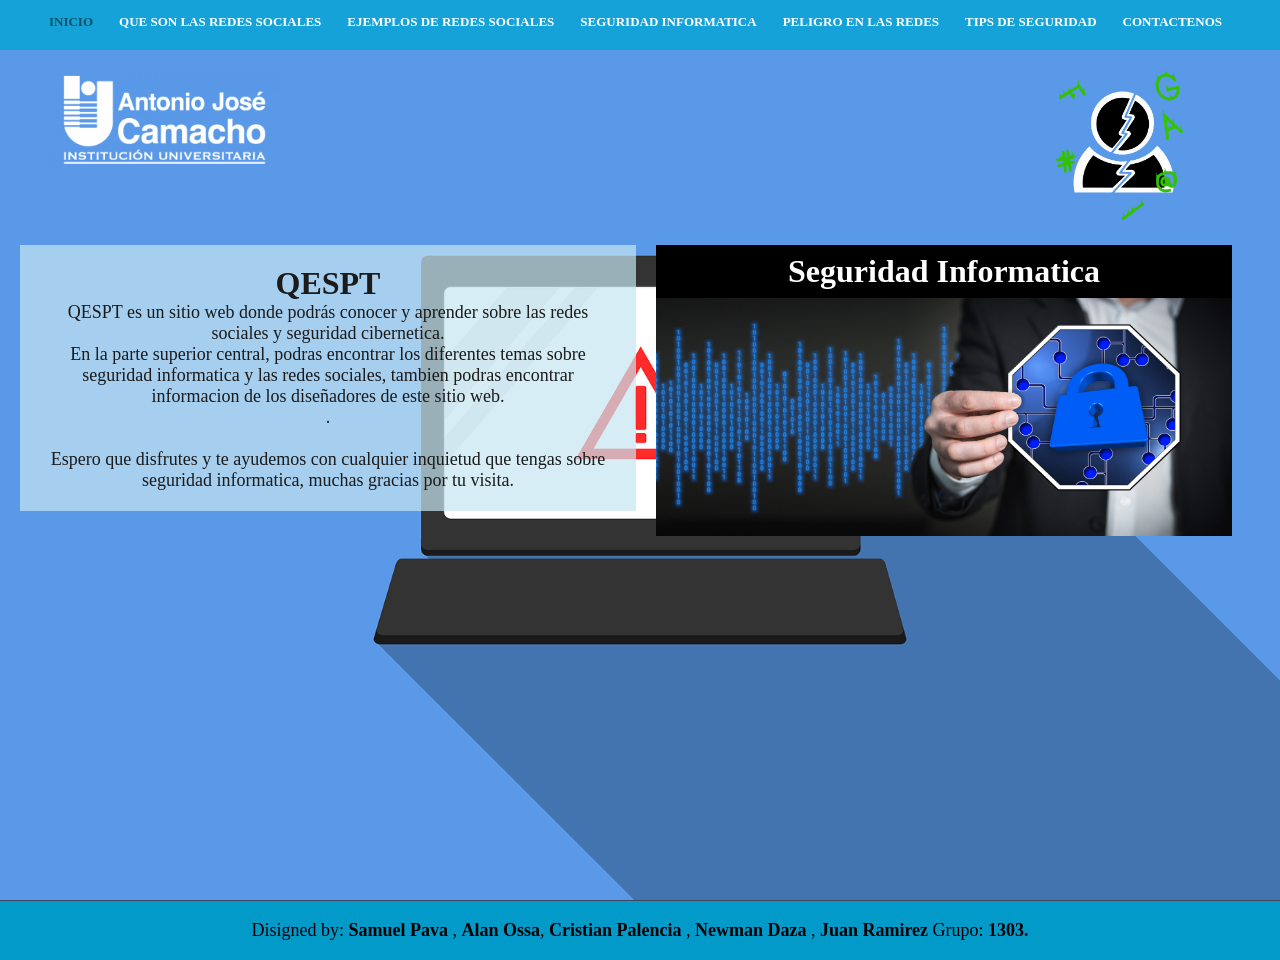
<file: index.html>
<!DOCTYPE html>
<html lang="es">
<head>
    <meta charset="UTF-8">
    <meta name="viewport" content="width=device-width, initial-scale=1.0">
    <title>QESPT</title>
	<link rel="icon"  href="archivos/QESPT.ico">
    <link href="archivos/style.css" rel="stylesheet">
</head>
<body>

<div class="intro">
	<header id="header">
		<div >
			<nav id="nav-menu-container">
			<ul class="nav-menu">
			  <li class="menu-active"><a href="index.html">Inicio</a></li>
			  <li><a href="paginas/Que son.html">Que Son las redes Sociales</a></li>
			  <li><a href="paginas/Ejemplos.html">Ejemplos de redes Sociales</a></li>
			  <li><a href="paginas/Seguridad.html">Seguridad informatica</a></li>
			  <li><a href="paginas/Peligro.html">Peligro en las Redes</a></li>
			  <li><a href="paginas/Tips.html">Tips de Seguridad</a></li>
			  <li><a href="paginas/Contactenos.html">Contactenos</a></li>
			</ul>
			</nav><!-- fin menu -->
		</div>
		<div class="mislogos">
			<div class="un_tercio izquierda">
				<div class="logo">
					<a href="https://uniajc.edu.co"><img src="imagenes/logo camacho.png" width=100px height= 100px alt="Logo UNIAJC" /></a>
				</div>
			</div>
			<!-- 
			<div class="un_tercio centro">
				<div class="logo">
					<a href="index.html"><img src="imagenes/log.png"  width=150px height= 150px alt="Logo QESPT" /></a>
				</div>
			</div>
			-->
			<div class="un_tercio derecha">
				<div class="logo">
					<a href="index.html"><img src="imagenes/logo QESTP.png"  width=150px height= 150px alt="QESTP" /></a>
				</div>
			</div>
		</div>
	</header>
	<section class="contenido">
			<div class="explicacion">
				<h1 class="centrar">QESPT</h1>
				<p>QESPT es un sitio web donde podrás conocer y aprender sobre las redes sociales y seguridad cibernetica.</p>
				<p>En la parte superior central, podras encontrar los diferentes temas sobre seguridad informatica y las redes sociales, tambien podras encontrar informacion de los diseñadores de este sitio web.</p> 
				<p> .</p>
				<br>
			
				<p>Espero que disfrutes y te ayudemos con cualquier inquietud que tengas sobre<br> seguridad informatica, muchas gracias por tu visita.</p>
			</div>
			
			<div class="animacion">
				<div class="titulos"><h2 class="centrar">Seguridad Informatica</h2></div>
				
				
				<img src="imagenes/canda.jpg" width=180px height= 238px alt="Segurity" >

			</div>
			
	</section><!-- #fin contenido -->
    
</div>
<div class="creditos">
	<!-- Alummnos  -->
	Disigned by: <strong>Samuel Pava </strong>, <strong>Alan Ossa</strong>, <strong>Cristian Palencia </strong>, <strong>Newman Daza </strong>, <strong>Juan Ramirez </strong>Grupo: <strong>1303.</strong>
</div>
</body>
</html>
</file>
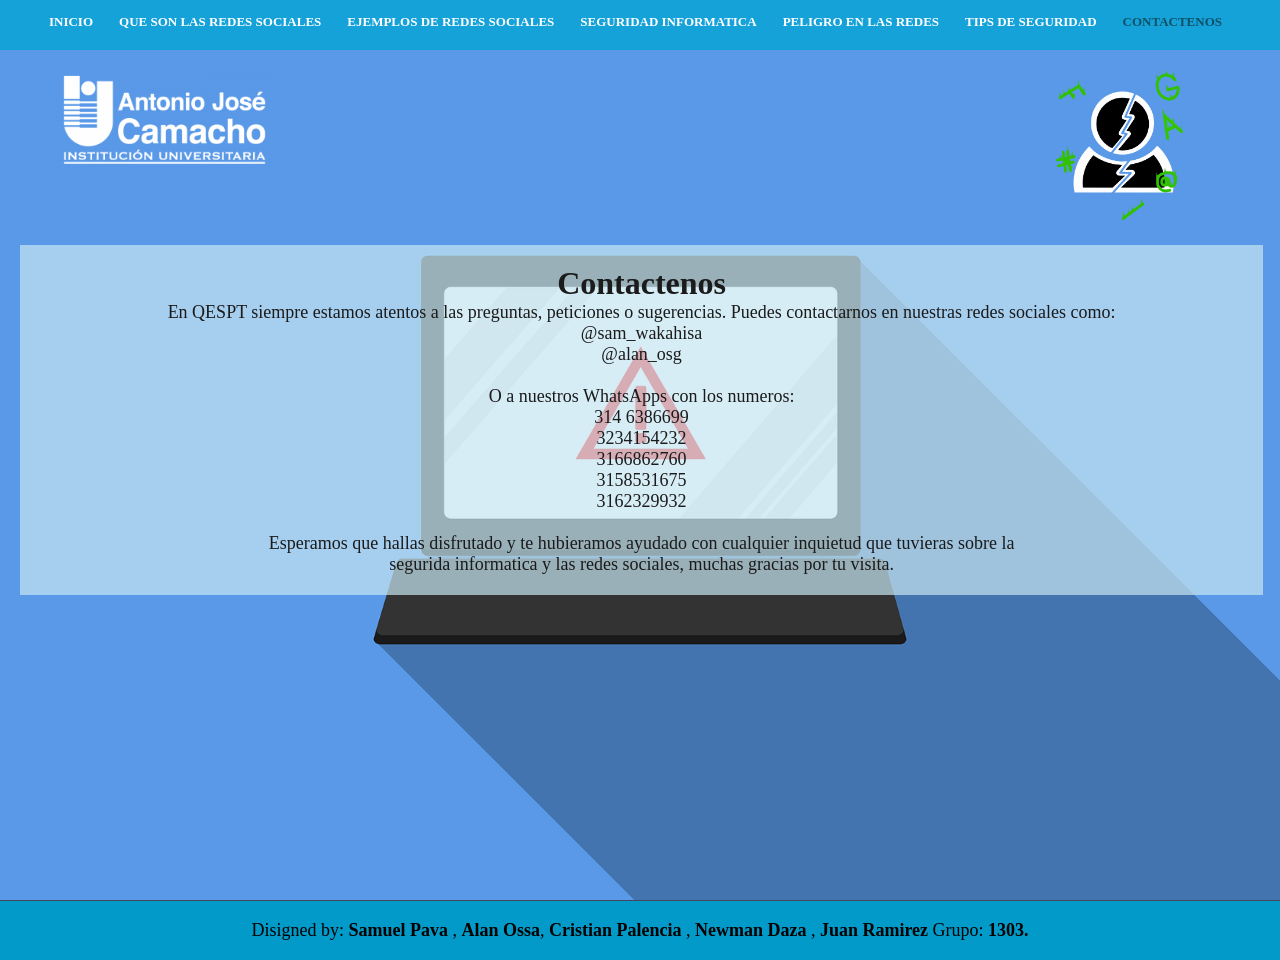
<file: paginas/Contactenos.html>
<!DOCTYPE html>
<html lang="es">
<head>
    <meta charset="UTF-8">
    <meta name="viewport" content="width=device-width, initial-scale=1.0">
    <title>QESPT</title>
	<link rel="icon"  href="archivos/QESPT.ico">
    <link href="../archivos/style.css" rel="stylesheet">
</head>
<body>

<div class="intro">
	<header id="header">
		<div >
			<nav id="nav-menu-container">
			<ul class="nav-menu">
			  <li><a href="../index.html">Inicio</a></li>
			  <li><a href="../paginas/Que son.html">Que Son las redes Sociales</a></li>
			  <li><a href="../paginas/Ejemplos.html">Ejemplos de redes Sociales</a></li>
			  <li><a href="../paginas/Seguridad.html">Seguridad informatica</a></li>
			  <li><a href="../paginas/Peligro.html">Peligro en las Redes</a></li>
			  <li><a href="../paginas/Tips.html">Tips de Seguridad</a></li>
			  <li class="menu-active"><a href="../paginas/Contactenos.html">Contactenos</a></li>
			</ul>
			</nav><!-- fin menu -->
		</div>
		<div class="mislogos">
			<div class="un_tercio izquierda">
				<div class="logo">
					<a href="https://uniajc.edu.co"><img src="../imagenes/logo camacho.png" width=100px height= 100px alt="Logo UNIAJC" /></a>
				</div>
			</div>
			<!-- 
			<div class="un_tercio centro">
				<div class="logo">
					<a href="index.html"><img src="imagenes/log.png"  width=150px height= 150px alt="Logo QESPT" /></a>
				</div>
			</div>
			-->
			<div class="un_tercio derecha">
				<div class="logo">
					<a href="../index.html"><img src="../imagenes/logo QESTP.png"  width=150px height= 150px alt="QESTP" /></a>
				</div>
			</div>
		</div>
	</header>

	<section class="contenido">
			<div class="explicacion2">
				<h1 class="centrar">Contactenos</h1>
				
				<p>En QESPT siempre estamos atentos a las preguntas, peticiones o sugerencias. Puedes contactarnos en nuestras redes sociales como: 

 
				<p> @sam_wakahisa<br>
				<p> @alan_osg<br>
				
                   
                   </p>
				<br>
			<p>O a nuestros WhatsApps con los numeros:<br> 314 6386699<br>3234154232 <br> 3166862760 <br> 3158531675 <br> 3162329932 <p><br>
				<p>Esperamos que hallas disfrutado y te hubieramos ayudado con cualquier inquietud que tuvieras sobre la<br> segurida informatica y las redes sociales, muchas gracias por tu visita.</p>
			</div>
			
			
	</section><!-- #fin contenido --><br> <br>
    
</div>
<div class="creditos">
	<!-- Alummnos  -->
	Disigned by: <strong>Samuel Pava </strong>, <strong>Alan Ossa</strong>, <strong>Cristian Palencia </strong>, <strong>Newman Daza </strong>, <strong>Juan Ramirez </strong>Grupo: <strong>1303.</strong>
</div>
</body>
</html>
</file>
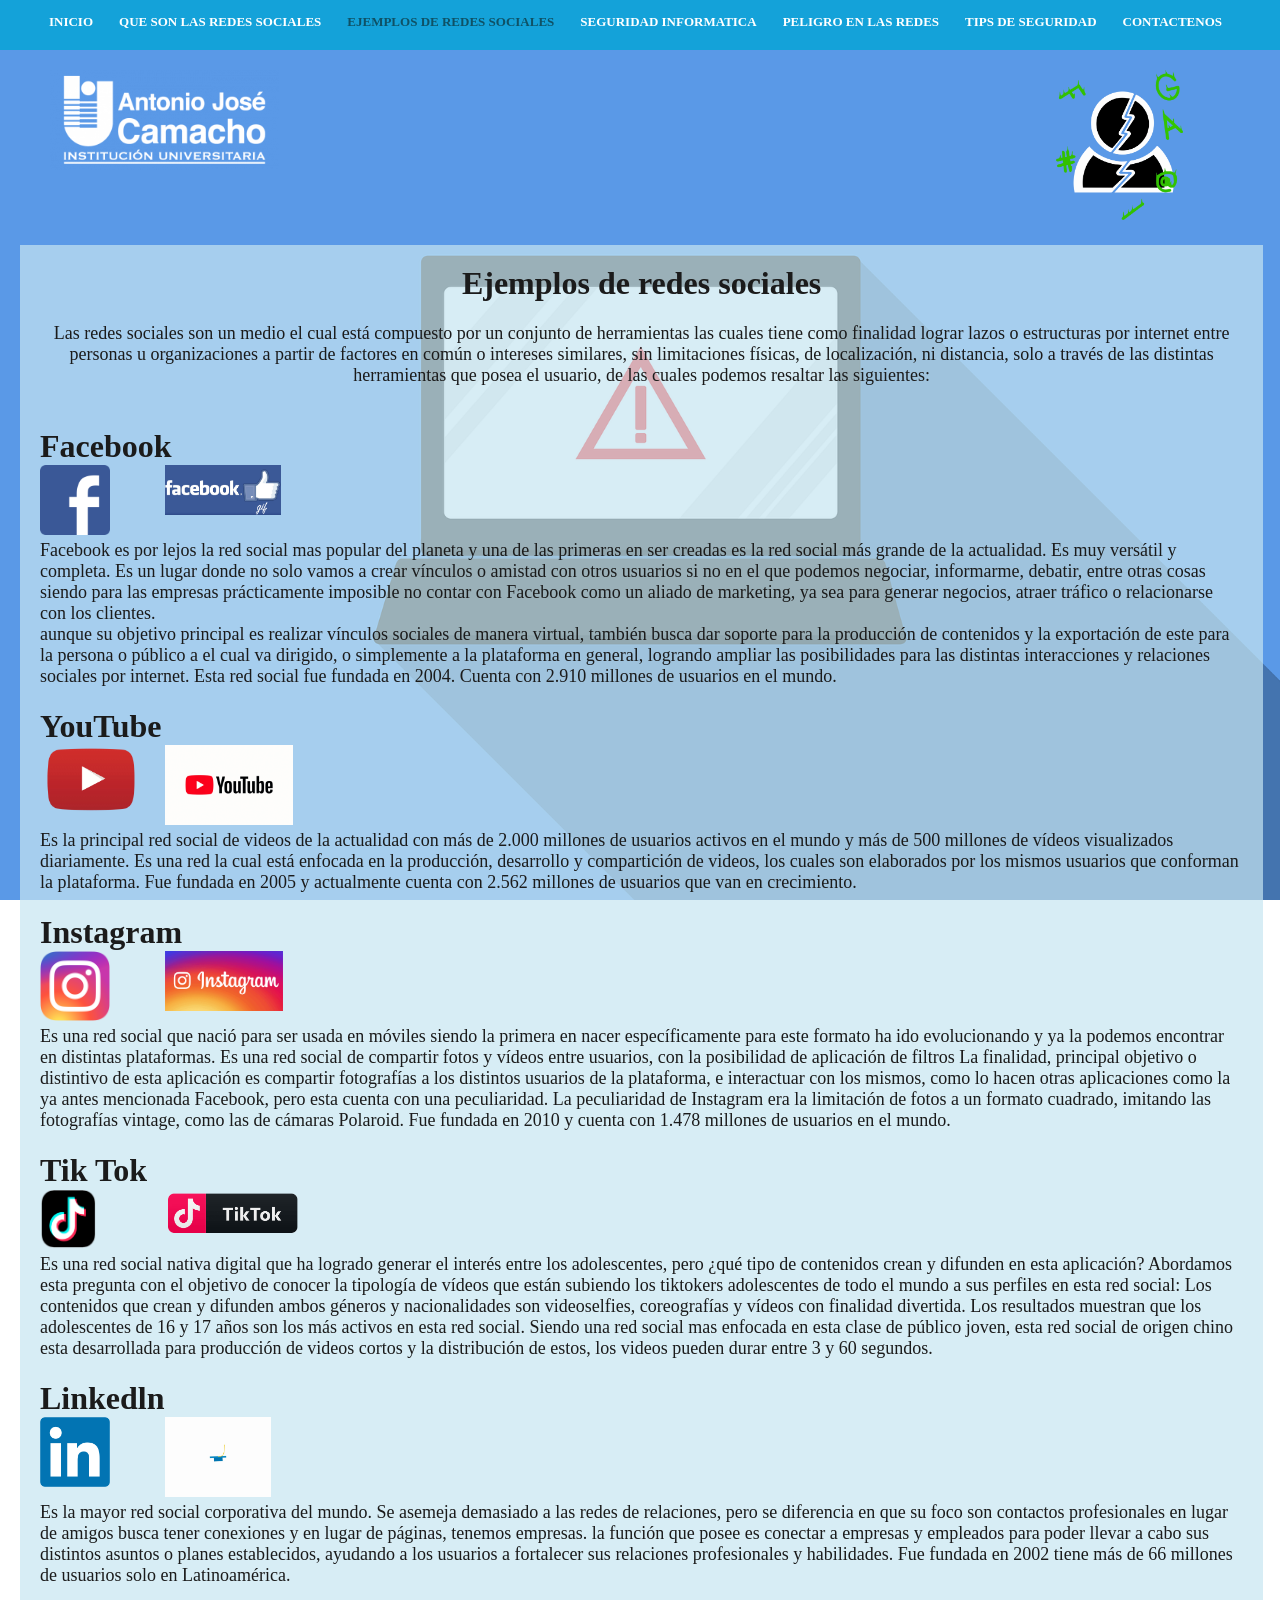
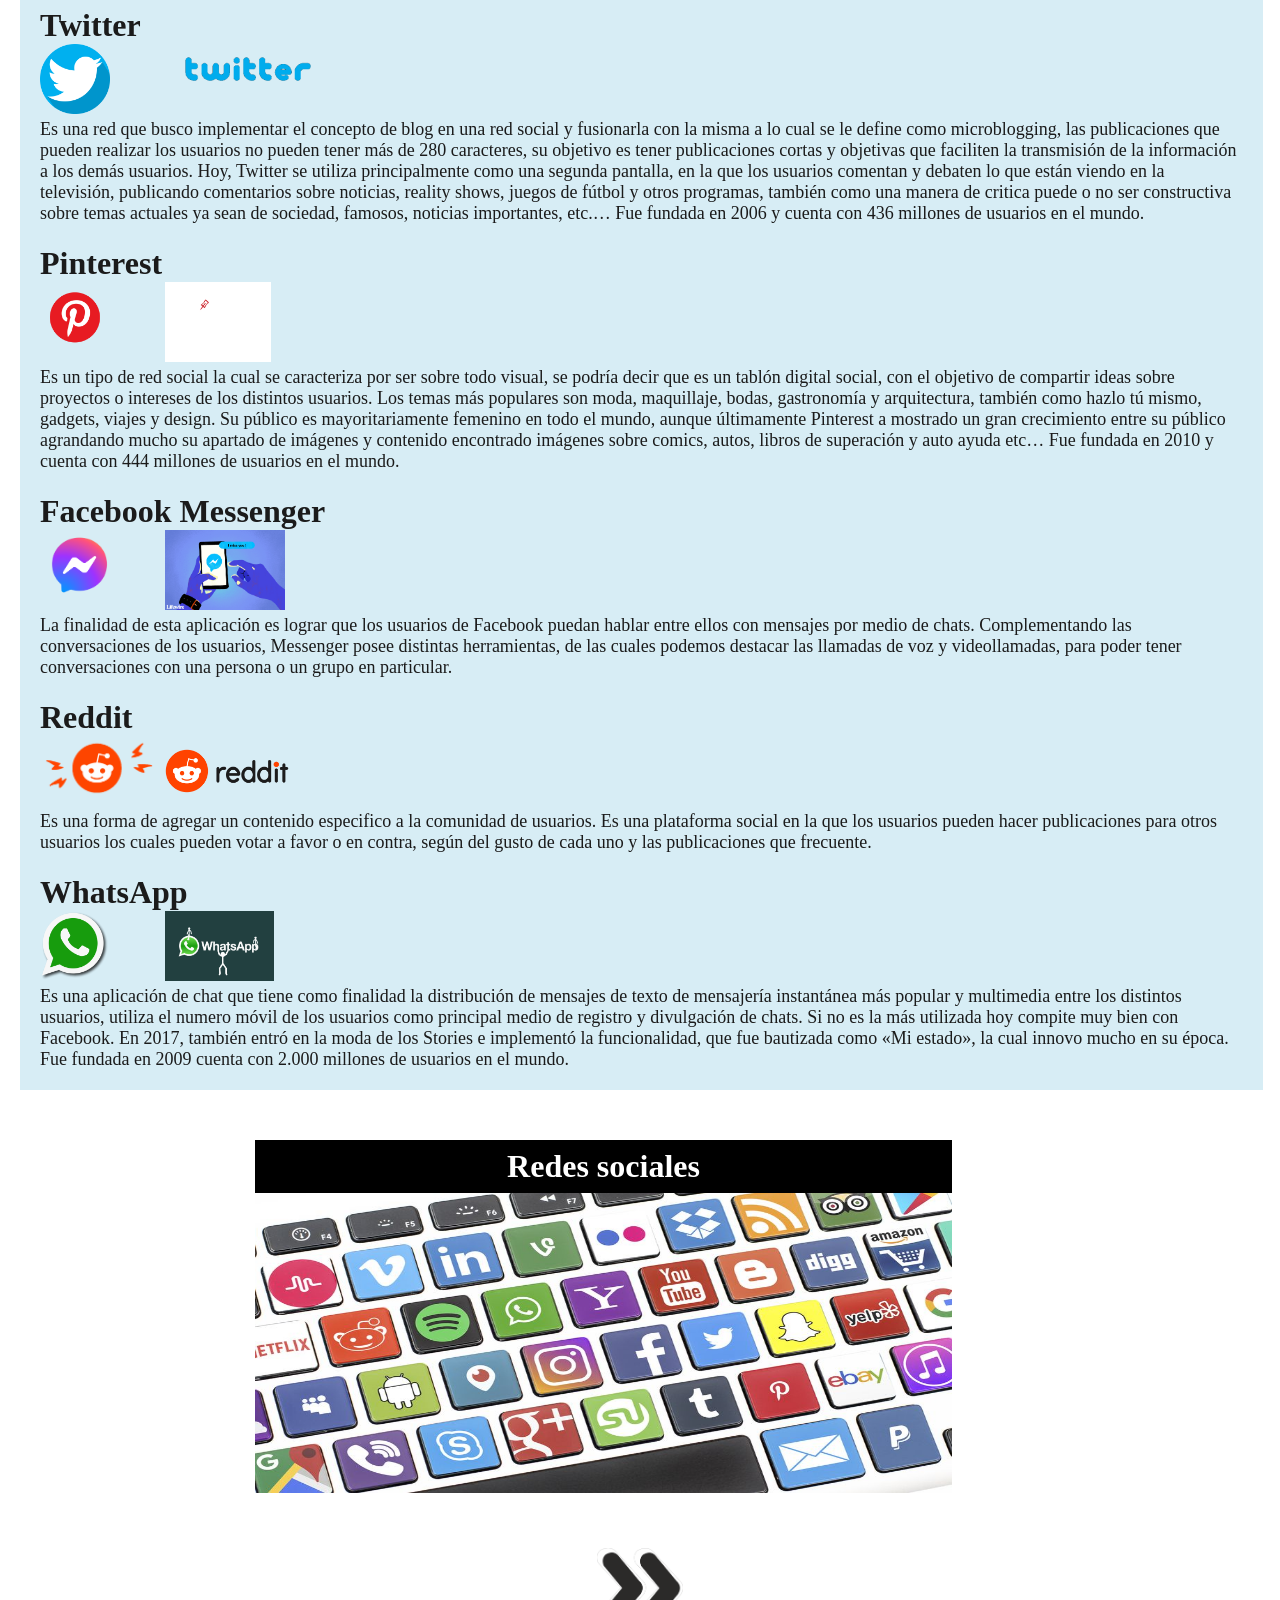
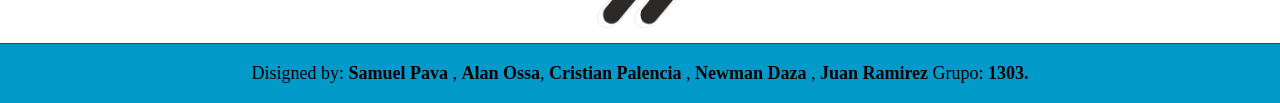
<file: paginas/Ejemplos.html>
<!DOCTYPE html>
<html lang="es">
<head>
    <meta charset="UTF-8">
    <meta name="viewport" content="width=device-width, initial-scale=1.0">
    <title>QESPT</title>
	<link rel="icon"  href="archivos/QESPT.ico">
    <link href="../archivos/style.css" rel="stylesheet">
</head>
<body>

<div class="intro">
	<header id="header">
		<div >
			<nav id="nav-menu-container">
			<ul class="nav-menu">
			  <li><a href="../index.html">Inicio</a></li>
			  <li><a href="../paginas/Que son.html">Que Son las redes Sociales</a></li>
			  <li class="menu-active"><a href="../paginas/Ejemplos.html">Ejemplos de redes Sociales</a></li>
			  <li><a href="../paginas/Seguridad.html">Seguridad informatica</a></li>
			  <li><a href="../paginas/Peligro.html">Peligro en las Redes</a></li>
			  <li><a href="../paginas/Tips.html">Tips de Seguridad</a></li>
			  <li><a href="../paginas/Contactenos.html">Contactenos</a></li>
			</ul>
			</nav><!-- fin menu -->
		</div>
		<div class="mislogos">
			<div class="un_tercio izquierda">
				<div class="logo">
					<a href="https://uniajc.edu.co"><img src="../imagenes/logo camacho.png" width=100px height= 100px alt="Logo UNIAJC" /></a>
				</div>
			</div>
			<!-- 
			<div class="un_tercio centro">
				<div class="logo">
					<a href="index.html"><img src="imagenes/log.png"  width=150px height= 150px alt="Logo QESPT" /></a>
				</div>
			</div>
			-->
			<div class="un_tercio derecha">
				<div class="logo">
					<a href="../index.html"><img src="../imagenes/logo QESTP.png"  width=150px height= 150px alt="QESTP" /></a>
				</div>
			</div>
		</div>
	</header>
<section class="contenido">
			<div class="explicacion2">
				<h1 class="centrar">Ejemplos de redes sociales</h1><br>
				<p>Las redes sociales son un medio el cual está compuesto por un conjunto de herramientas las cuales tiene como finalidad lograr lazos o estructuras por internet entre personas u organizaciones a partir de factores en común o intereses similares, sin limitaciones físicas, de localización, ni distancia, solo a través de las distintas herramientas que posea el usuario, de las cuales podemos resaltar las siguientes:  </p>
				<br><br>
				<p> <h1> Facebook</h1>
                <div class="flechaa">
				<div class="logo">
					<a href="../paginas/Habilidades.html"><img src="../imagenes/facebook.png" width=70px height= 70px alt= " Volver" /></a>
				</div>
			    </div>
			
			    <div class="flecha">
				<div class="logo">
					<a href="../index.html"><img src="../imagenes/facebook.gif"  width=50px height= 50px alt= "Home" /></a>
				</div>
		        </div>
				<br>
                Facebook es por lejos la red social mas popular del planeta y una de las primeras en ser creadas es la red social más grande de la actualidad. Es muy versátil y completa. Es un lugar donde no solo vamos a crear vínculos o amistad con otros usuarios si no en el que podemos negociar, informarme, debatir, entre otras cosas siendo para las empresas prácticamente imposible no contar con Facebook como un aliado de marketing, ya sea para generar negocios, atraer tráfico o relacionarse con los clientes.
				<br>
                aunque su objetivo principal es realizar vínculos sociales de manera virtual, también busca dar soporte para la producción de contenidos y la exportación de este para la persona o público a el cual va dirigido, o simplemente a la plataforma en general, logrando ampliar las posibilidades para las distintas interacciones y relaciones sociales por internet.
                Esta red social fue fundada en 2004. Cuenta con 2.910 millones de usuarios en el mundo.
                
                </p> 
				<br>
				<p> <h1> YouTube</h1>
                <div class="flechaa">
				<div class="logo">
					<a href="../paginas/Habilidades.html"><img src="../imagenes/youtube.png" width=70px height= 70px alt= " Volver" /></a>
				</div>
			    </div>
			
			    <div class="flecha">
				<div class="logo">
					<a href="../index.html"><img src="../archivos/yougif.gif"  width=150px height= 80px alt= "Home" /></a>
				</div>
		        </div>
				<br>
                Es la principal red social de videos de la actualidad con más de 2.000 millones de usuarios activos en el mundo y más de 500 millones de vídeos visualizados diariamente.
                Es una red la cual está enfocada en la producción, desarrollo y compartición de videos, los cuales son elaborados por los mismos usuarios que conforman la plataforma. 
                Fue fundada en 2005 y actualmente cuenta con 2.562 millones de usuarios  que van en crecimiento.

                </p>
			
			    <br>
				<p> <h1> Instagram</h1>
               <div class="flechaa">
				<div class="logo">
					<a href="../paginas/Habilidades.html"><img src="../imagenes/insta.png" width=70px height= 70px alt= " Volver" /></a>
				</div>
			    </div>
			
			    <div class="flecha">
				<div class="logo">
					<a href="../index.html"><img src="../imagenes/instagram.gif"  width=60px height= 60px alt= "Home" /></a>
				</div>
		        </div>
				<br>
                Es una red social que nació para ser usada en móviles siendo la primera en nacer específicamente para este formato ha ido evolucionando y ya la podemos encontrar en distintas plataformas. Es una red social de compartir fotos y vídeos entre usuarios, con la posibilidad de aplicación de filtros
                La finalidad, principal objetivo o distintivo de esta aplicación es compartir fotografías a los distintos usuarios de la plataforma, e interactuar con los mismos, como lo hacen otras aplicaciones como la ya antes mencionada Facebook, pero esta cuenta con una peculiaridad. La peculiaridad de Instagram era la limitación de fotos a un formato cuadrado, imitando las fotografías vintage, como las de cámaras Polaroid. 
                Fue fundada en 2010 y cuenta con 1.478 millones de usuarios en el mundo.

                </p>
				
				<br>
				<p> <h1> Tik Tok</h1>
               <div class="flechaa">
				<div class="logo">
					<a href="../paginas/Habilidades.html"><img src="../imagenes/tik.png" width=70px height= 60px alt= " Volver" /></a>
				</div>
			    </div>
			
			    <div class="flecha">
				<div class="logo">
					<a href="../index.html"><img src="../imagenes/titok.gif"  width=50px height= 50px alt= "Home" /></a>
				</div>
		        </div>
				<br>
                Es una red social nativa digital que ha logrado generar el interés entre los adolescentes, pero ¿qué tipo de contenidos crean y difunden en esta aplicación? Abordamos esta pregunta con el objetivo de conocer la tipología de vídeos que están subiendo los tiktokers adolescentes de todo el mundo a sus perfiles en esta red social: Los contenidos que crean y difunden ambos géneros y nacionalidades son videoselfies, coreografías y vídeos con finalidad divertida. Los resultados muestran que los adolescentes de 16 y 17 años son los más activos en esta red social. Siendo una red social mas enfocada en esta clase de público joven, esta red social de origen chino esta desarrollada para producción de videos cortos y la distribución de estos, los videos pueden durar entre 3 y 60 segundos. 
                </p>
		
		        <br>
				<p> <h1>Linkedln</h1>
              <div class="flechaa">
				<div class="logo">
					<a href="../paginas/Habilidades.html"><img src="../imagenes/in.png" width=70px height= 70px alt= " Volver" /></a>
				</div>
			    </div>
			
			    <div class="flecha">
				<div class="logo">
					<a href="../index.html"><img src="../imagenes/linkedin.gif"  width=80px height= 80px alt= "Home" /></a>
				</div>
		        </div>
				<br>
               Es la mayor red social corporativa del mundo. Se asemeja demasiado a las redes de relaciones, pero se diferencia en que su foco son contactos profesionales en lugar de amigos busca tener conexiones y en lugar de páginas, tenemos empresas. la función que posee es conectar a empresas y empleados para poder llevar a cabo sus distintos asuntos o planes establecidos, ayudando a los usuarios a fortalecer sus relaciones profesionales y habilidades. 
               Fue fundada en 2002 tiene más de 66 millones de usuarios solo en Latinoamérica.

                </p>
				
				<br>
				<p> <h1> Twitter</h1>
                <div class="flechaa">
				<div class="logo">
					<a href="../paginas/Habilidades.html"><img src="../imagenes/twit.png" width=70px height= 70px alt= " Volver" /></a>
				</div>
			    </div>
			
			    <div class="flecha">
				<div class="logo">
					<a href="../index.html"><img src="../imagenes/twitter.gif"  width=50px height= 50px alt= "Home" /></a>
				</div>
		        </div>
				<br>
                Es una red que busco implementar el concepto de blog en una red social y fusionarla con la misma a lo cual se le define como microblogging, las publicaciones que pueden realizar los usuarios no pueden tener más de 280 caracteres, su objetivo es tener publicaciones cortas y objetivas que faciliten la transmisión de la información a los demás usuarios.
                Hoy, Twitter se utiliza principalmente como una segunda pantalla, en la que los usuarios comentan y debaten lo que están viendo en la televisión, publicando comentarios sobre noticias, reality shows, juegos de fútbol y otros programas, también como una manera de critica puede o no ser constructiva sobre temas actuales ya sean de sociedad, famosos, noticias importantes, etc.…
                Fue fundada en 2006 y cuenta con 436 millones de usuarios en el mundo.


                </p>
				
				<br>
				<p> <h1> Pinterest</h1>
               <div class="flechaa">
				<div class="logo">
					<a href="../paginas/Habilidades.html"><img src="../imagenes/pin.png" width=70px height= 70px alt= " Volver" /></a>
				</div>
			    </div>
			
			    <div class="flecha">
				<div class="logo">
					<a href="../index.html"><img src="../imagenes/pinterest.gif"  width=80px height= 80px alt= "Home" /></a>
				</div>
		        </div>
				<br>
                Es un tipo de red social la cual se caracteriza por ser sobre todo visual, se podría decir que es un tablón digital social, con el objetivo de compartir ideas sobre proyectos o intereses de los distintos usuarios.
                Los temas más populares son moda, maquillaje, bodas, gastronomía y arquitectura, también como hazlo tú mismo, gadgets, viajes y design. Su público es mayoritariamente femenino en todo el mundo, aunque últimamente Pinterest a mostrado un gran crecimiento entre su público agrandando mucho su apartado de imágenes y contenido encontrado imágenes sobre comics, autos, libros de superación y auto ayuda etc…
                Fue fundada en 2010 y cuenta con 444 millones de usuarios en el mundo.
  

                </p>
				
				<br>
				<p> <h1> Facebook Messenger </h1>
                <div class="flechaa">
				<div class="logo">
					<a href="../paginas/Habilidades.html"><img src="../imagenes/mess.png" width=70px height= 70px alt= " Volver" /></a>
				</div>
			    </div>
			
			    <div class="flecha">
				<div class="logo">
					<a href="../index.html"><img src="../imagenes/messs.gif"  width=80px height= 80px alt= "Home" /></a>
				</div>
		        </div>
				<br>
                La finalidad de esta aplicación es lograr que los usuarios de Facebook puedan hablar entre ellos con mensajes por medio de chats. Complementando las conversaciones de los usuarios, Messenger posee distintas herramientas, de las cuales podemos destacar las llamadas de voz y videollamadas, para poder tener conversaciones con una persona o un grupo en particular.  

                </p>
				
				<br>
				<p> <h1> Reddit</h1>
               <div class="flechaa">
				<div class="logo">
					<a href="../paginas/Habilidades.html"><img src="../imagenes/redd.gif" width=60px height= 60px alt= " Volver" /></a>
				</div>
			    </div>
			
			    <div class="flecha">
				<div class="logo">
					<a href="../index.html"><img src="../imagenes/reddit.png"  width=70px height= 70px alt= "Home" /></a>
				</div>
		        </div>
				<br>
                Es una forma de agregar un contenido especifico a la comunidad de usuarios. Es una plataforma social en la que los usuarios pueden hacer publicaciones para otros usuarios los cuales pueden votar a favor o en contra, según del gusto de cada uno y las publicaciones que frecuente.
                </p>
				
				<br>
				<p> <h1> WhatsApp</h1>
              <div class="flechaa">
				<div class="logo">
					<a href="../paginas/Habilidades.html"><img src="../imagenes/whats.png" width=70px height= 70px alt= " Volver" /></a>
				</div>
			    </div>
			
			    <div class="flecha">
				<div class="logo">
					<a href="../index.html"><img src="../imagenes/whatsapp.gif"  width=70px height= 70px alt= "Home" /></a>
				</div>
		        </div>
				<br>
                Es una aplicación de chat que tiene como finalidad la distribución de mensajes de texto de mensajería instantánea más popular y multimedia entre los distintos usuarios, utiliza el numero móvil de los usuarios como principal medio de registro y divulgación de chats. Si no es la más utilizada hoy compite muy bien con Facebook. 
                En 2017, también entró en la moda de los Stories e implementó la funcionalidad, que fue bautizada como «Mi estado», la cual innovo mucho en su época.
                Fue fundada en 2009 cuenta con 2.000 millones de usuarios en el mundo.

                </p>
		       
		    </div>
				 
				<br>
		     <div class="animacion2">
				<div class="titulos"><h2 class="centrar">Redes sociales</h2></div>
				
				
				<img src="../imagenes/redsoo.jpg"  controls poster="escenario.png" width=697px height= 300px  alt="Animacion" >

                 </img>
			 </div>
			
			
			
			<div class="flechac">
				<div class="logo">
					<p><a href="../paginas/Seguridad.html"><img src="../imagenes/flecha2.png"  width=80px  height= 80px alt= " Avanzar" /></a></p>
				</div>
			</div>
			
				
			
			
			
			
		
		</section><!-- #fin contenido -->
	
	<div class="creditos">
	<!-- Alummnos  -->
	Disigned by: <strong>Samuel Pava </strong>, <strong>Alan Ossa</strong>, <strong>Cristian Palencia </strong>, <strong>Newman Daza </strong>, <strong>Juan Ramirez </strong>Grupo: <strong>1303.</strong>
</div>
</body>
</html>
</file>
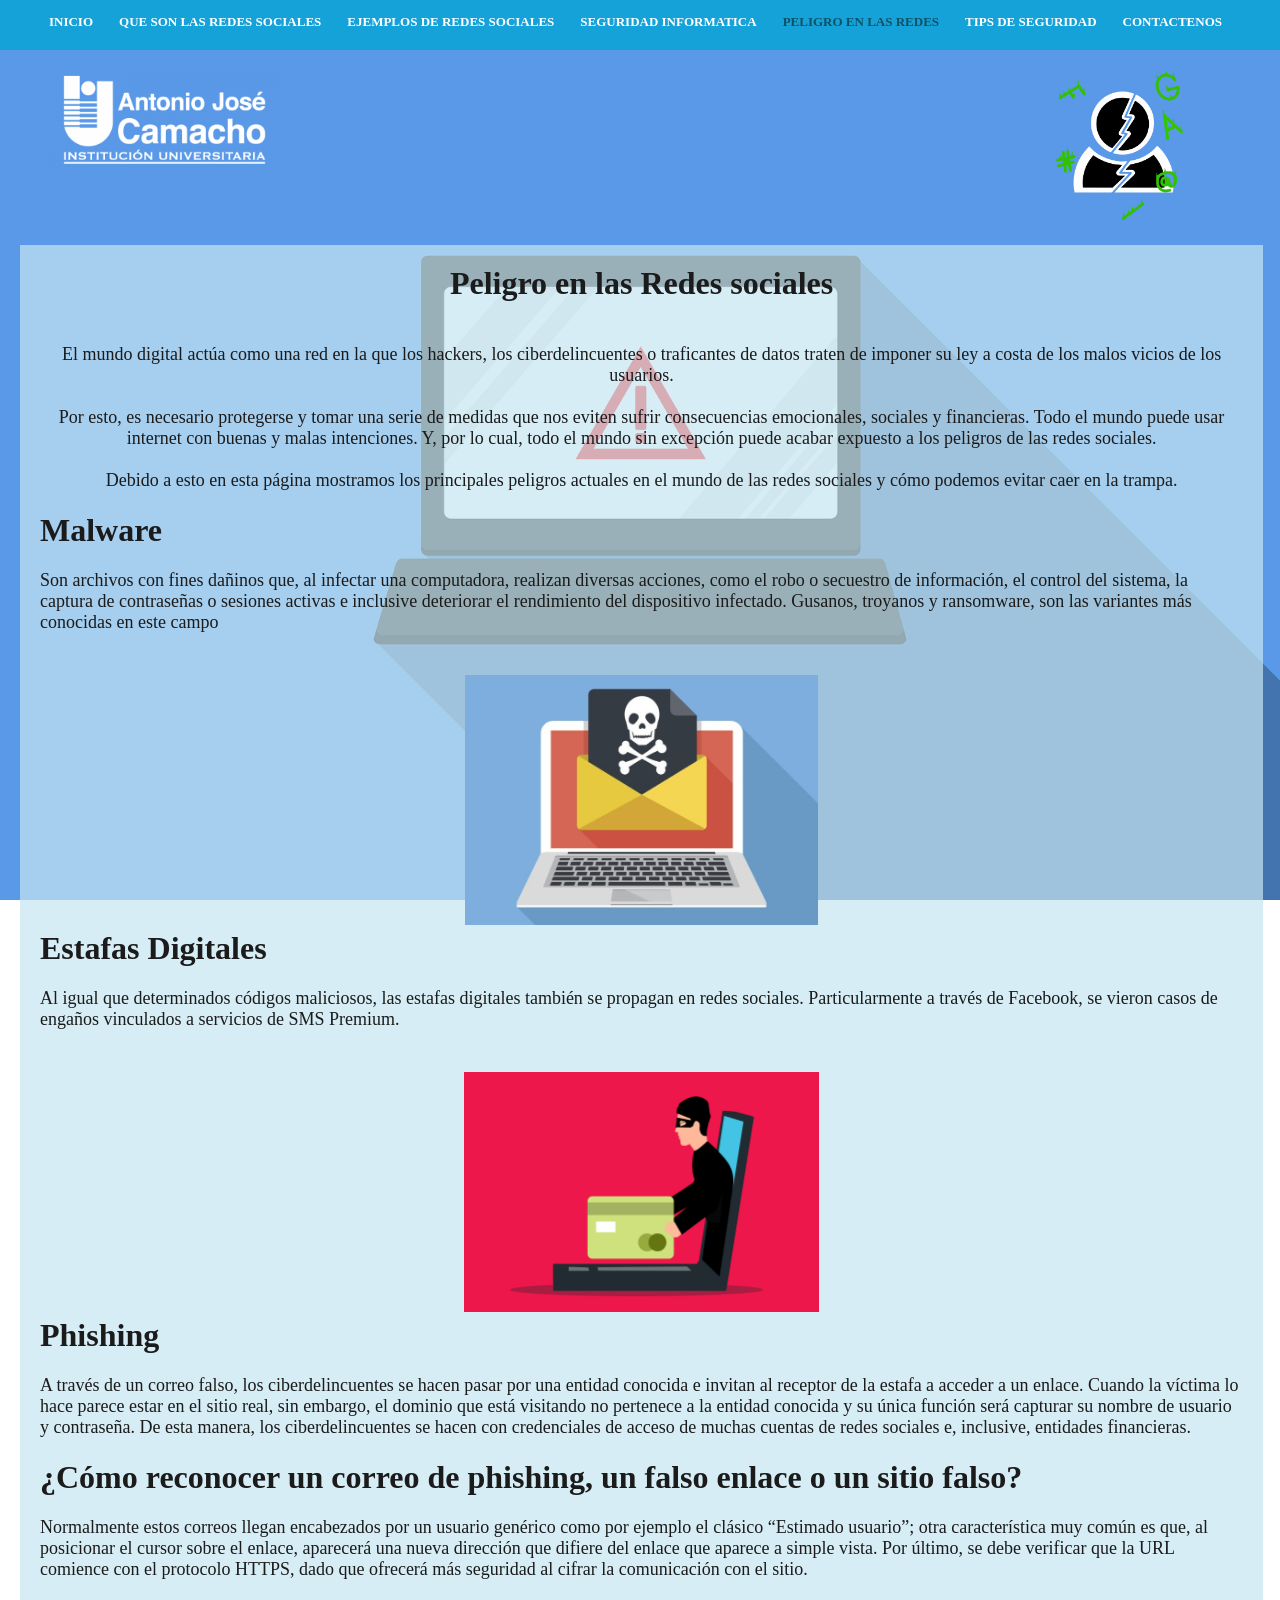
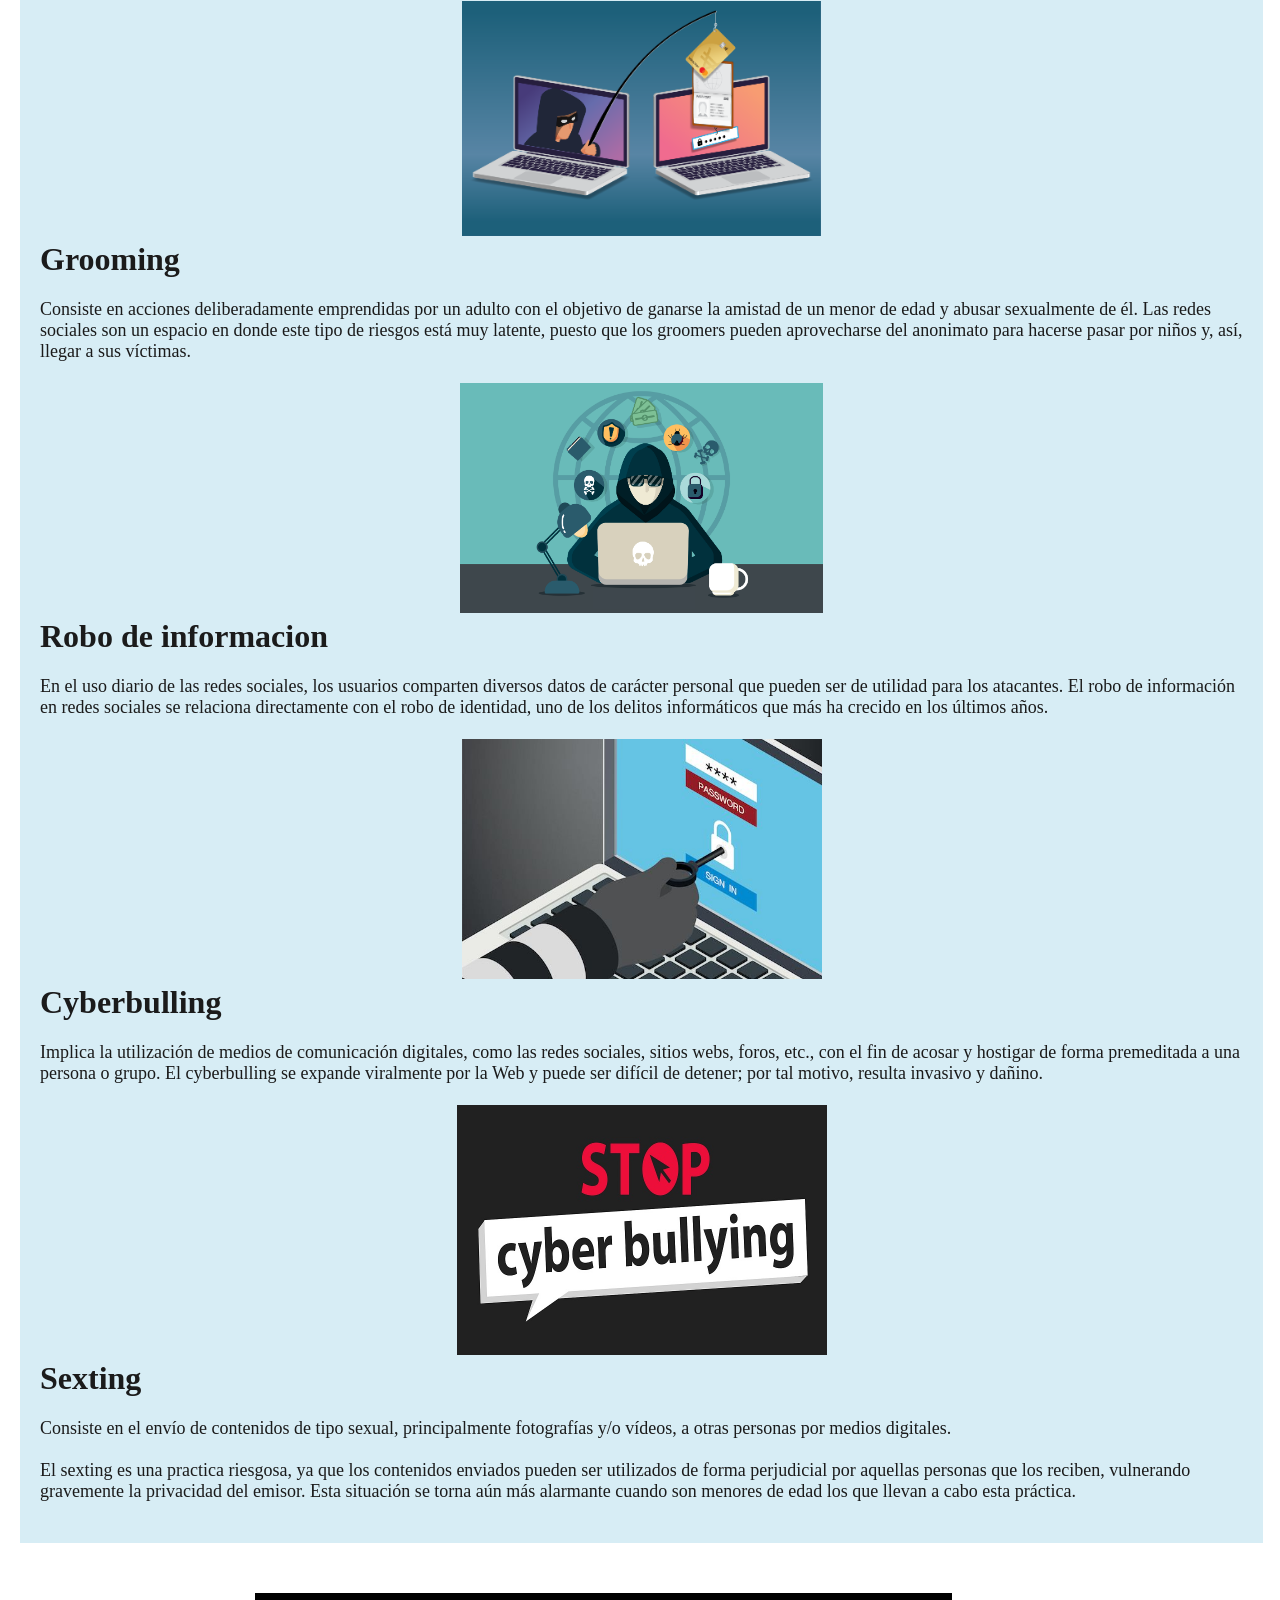
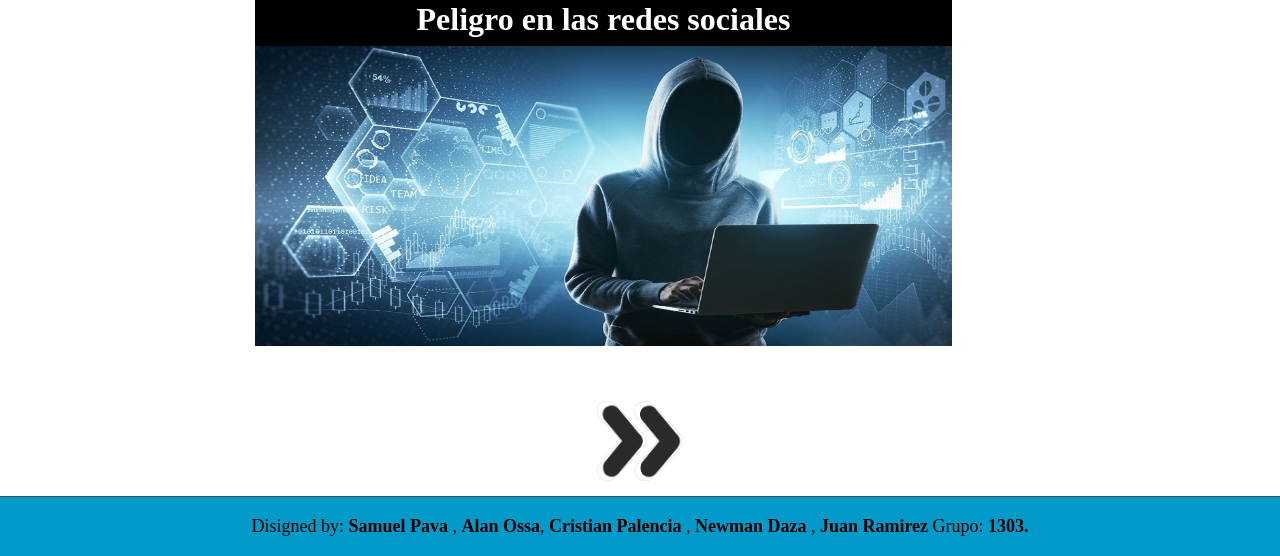
<file: paginas/Peligro.html>
<!DOCTYPE html>
<html lang="es">
<head>
    <meta charset="UTF-8">
    <meta name="viewport" content="width=device-width, initial-scale=1.0">
    <title>QESPT</title>
	<link rel="icon"  href="archivos/QESPT.ico">
    <link href="../archivos/style.css" rel="stylesheet">
</head>
<body>

<div class="intro">
	<header id="header">
		<div >
			<nav id="nav-menu-container">
			<ul class="nav-menu">
			  <li><a href="../index.html">Inicio</a></li>
			  <li><a href="../paginas/Que son.html">Que Son las redes Sociales</a></li>
			  <li><a href="../paginas/Ejemplos.html">Ejemplos de redes Sociales</a></li>
			  <li><a href="../paginas/Seguridad.html">Seguridad informatica</a></li>
			  <li class="menu-active"><a href="../paginas/Peligro.html">Peligro en las Redes</a></li>
			  <li><a href="../paginas/Tips.html">Tips de Seguridad</a></li>
			  <li><a href="../paginas/Contactenos.html">Contactenos</a></li>
			</ul>
			</nav><!-- fin menu -->
		</div>
		<div class="mislogos">
			<div class="un_tercio izquierda">
				<div class="logo">
					<a href="https://uniajc.edu.co"><img src="../imagenes/logo camacho.png" width=100px height= 100px alt="Logo UNIAJC" /></a>
				</div>
			</div>
			<!-- 
			<div class="un_tercio centro">
				<div class="logo">
					<a href="index.html"><img src="imagenes/log.png"  width=150px height= 150px alt="Logo QESPT" /></a>
				</div>
			</div>
			-->
			<div class="un_tercio derecha">
				<div class="logo">
					<a href="../index.html"><img src="../imagenes/logo QESTP.png"  width=150px height= 150px alt="QESTP" /></a>
				</div>
			</div>
		</div>
	</header>
<section class="contenido">
			<div class="explicacion2">
				<h1 class="centrar">Peligro en las Redes sociales</h1><br>
				
				<p><br>
                 El mundo digital actúa como una red en la que los hackers, los ciberdelincuentes o traficantes de datos traten de imponer su ley a costa de los malos vicios de los usuarios.<br><br>
                 Por esto, es necesario protegerse y tomar una serie de medidas que nos eviten sufrir consecuencias emocionales, sociales y financieras. Todo el mundo puede usar internet con buenas y malas intenciones. Y, por lo cual, todo el mundo sin excepción puede acabar expuesto a los peligros de las redes sociales.<br><br>
                 Debido a esto en esta página mostramos los principales peligros actuales en el mundo de las redes sociales y cómo podemos evitar caer en la trampa.<br><br>



	<h1>Malware</h1>
	<br>
    Son archivos con fines dañinos que, al infectar una computadora, realizan diversas acciones, como el robo o secuestro de información, el control del sistema, la captura de contraseñas o sesiones activas e inclusive deteriorar el rendimiento del dispositivo infectado. Gusanos, troyanos y ransomware, son las variantes más conocidas en este campo<br><br>

<br>
<div class="flechac">
				<div class="logo">
					<img src="../imagenes/zz.jpg" width=250px height= 250px alt="Logo UNIAJC" /></a>
				</div>
			</div>
	<h1>Estafas Digitales</h1>
	<br>
    Al igual que determinados códigos maliciosos, las estafas digitales también se propagan en redes sociales. Particularmente a través de Facebook, se vieron casos de engaños vinculados a servicios de SMS Premium.<br><br>

<br>
<div class="flechac">
				<div class="logo">
					<a href="../index.html"><img src="../imagenes/cred.jpg"  width=240px height= 240px alt="QESTP" /></a>
				</div>
			</div>
    <h1>Phishing</h1>
	<br>
     A través de un correo falso, los ciberdelincuentes se hacen pasar por una entidad conocida e invitan al receptor de la estafa a acceder a un enlace. Cuando la víctima lo hace parece estar en el sitio real, sin embargo, el dominio que está visitando no pertenece a la entidad conocida y su única función será capturar su nombre de usuario y contraseña. De esta manera, los ciberdelincuentes se hacen con credenciales de acceso de muchas cuentas de redes sociales e, inclusive, entidades financieras.<br><br>

    <h1>¿Cómo reconocer un correo de phishing, un falso enlace o un sitio falso?</h1>
	<br>
	Normalmente estos correos llegan encabezados por un usuario genérico como por ejemplo el clásico “Estimado usuario”; otra característica muy común es que, al posicionar el cursor sobre el enlace, aparecerá una nueva dirección que difiere del enlace que aparece a simple vista. Por último, se debe verificar que la URL comience con el protocolo HTTPS, dado que ofrecerá más seguridad al cifrar la comunicación con el sitio.<br><br>
<div class="flechac">
				<div class="logo">
					<img src="../imagenes/phishing2.png" width=235px height= 235px alt="Logo UNIAJC" /></a>
				</div>
			</div>
	 <h1>Grooming</h1>
     <br>
	 Consiste en acciones deliberadamente emprendidas por un adulto con el objetivo de ganarse la amistad de un menor de edad y abusar sexualmente de él. Las redes sociales son un espacio en donde este tipo de riesgos está muy latente, puesto que los groomers pueden aprovecharse del anonimato para hacerse pasar por niños y, así, llegar a sus víctimas.<br><br>
<div class="flechac">
				<div class="logo">
					<a href="../index.html"><img src="../imagenes/hack.png"  width=230px height= 230px alt="QESTP" /></a>
				</div>
			</div>
    <h1>Robo de informacion</h1>
	<br>
     En el uso diario de las redes sociales, los usuarios comparten diversos datos de carácter personal que pueden ser de utilidad para los atacantes. El robo de información en redes sociales se relaciona directamente con el robo de identidad, uno de los delitos informáticos que más ha crecido en los últimos años.<br><br>
					
<div class="flechac">
				<div class="logo">
					<img src="../imagenes/llave2.jpg" width=240px height= 240px alt="Logo UNIAJC" /></a>
				</div>
			</div>
	 <h1>Cyberbulling</h1>
     <br>
	 Implica la utilización de medios de comunicación digitales, como las redes sociales, sitios webs, foros, etc., con el fin de acosar y hostigar de forma premeditada a una persona o grupo. El cyberbulling se expande viralmente por la Web y puede ser difícil de detener; por tal motivo, resulta invasivo y dañino.<br><br>
					
<div class="flechac">
				<div class="logo">
					<a href="../index.html"><img src="../imagenes/cyber.png"  width=250px height= 250px alt="QESTP" /></a>
				</div>
			</div>
    <h1>Sexting</h1>
	<br>
    Consiste en el envío de contenidos de tipo sexual, principalmente fotografías y/o vídeos, a otras personas por medios digitales.<br><br>
	El sexting es una practica riesgosa, ya que los contenidos enviados pueden ser utilizados de forma perjudicial por aquellas personas que los reciben, vulnerando gravemente la privacidad del emisor. Esta situación se torna aún más alarmante cuando son menores de edad los que llevan a cabo esta práctica.<br><br>
<!--<div class="flechac">
				<div class="logo">
					<img src="../imagenes/emp.jpg" width=100px height= 100px alt="Logo UNIAJC" /></a>
				</div>
			</div>!-->
				
		    </div>
				 
				<br>
		     <div class="animacion2">
				<div class="titulos"><h2 class="centrar">Peligro en las redes sociales</h2></div>
				
				
				<img src="../imagenes/hac.jpg"  controls poster="escenario.png" width=697px height= 300px  alt="Animacion" >

                 </img>
			 </div>
			
			
			
			<div class="flechac">
				<div class="logo">
					<p><a href="../paginas/Tips.html"><img src="../imagenes/flecha2.png"  width=80px  height= 80px alt= " Avanzar" /></a></p>
				</div>
			</div>
			
				
			
			
			
			
		
		</section><!-- #fin contenido -->
	
	<div class="creditos">
	<!-- Alummnos  -->
	Disigned by: <strong>Samuel Pava </strong>, <strong>Alan Ossa</strong>, <strong>Cristian Palencia </strong>, <strong>Newman Daza </strong>, <strong>Juan Ramirez </strong>Grupo: <strong>1303.</strong>
</div>
</body>
</html>
</file>
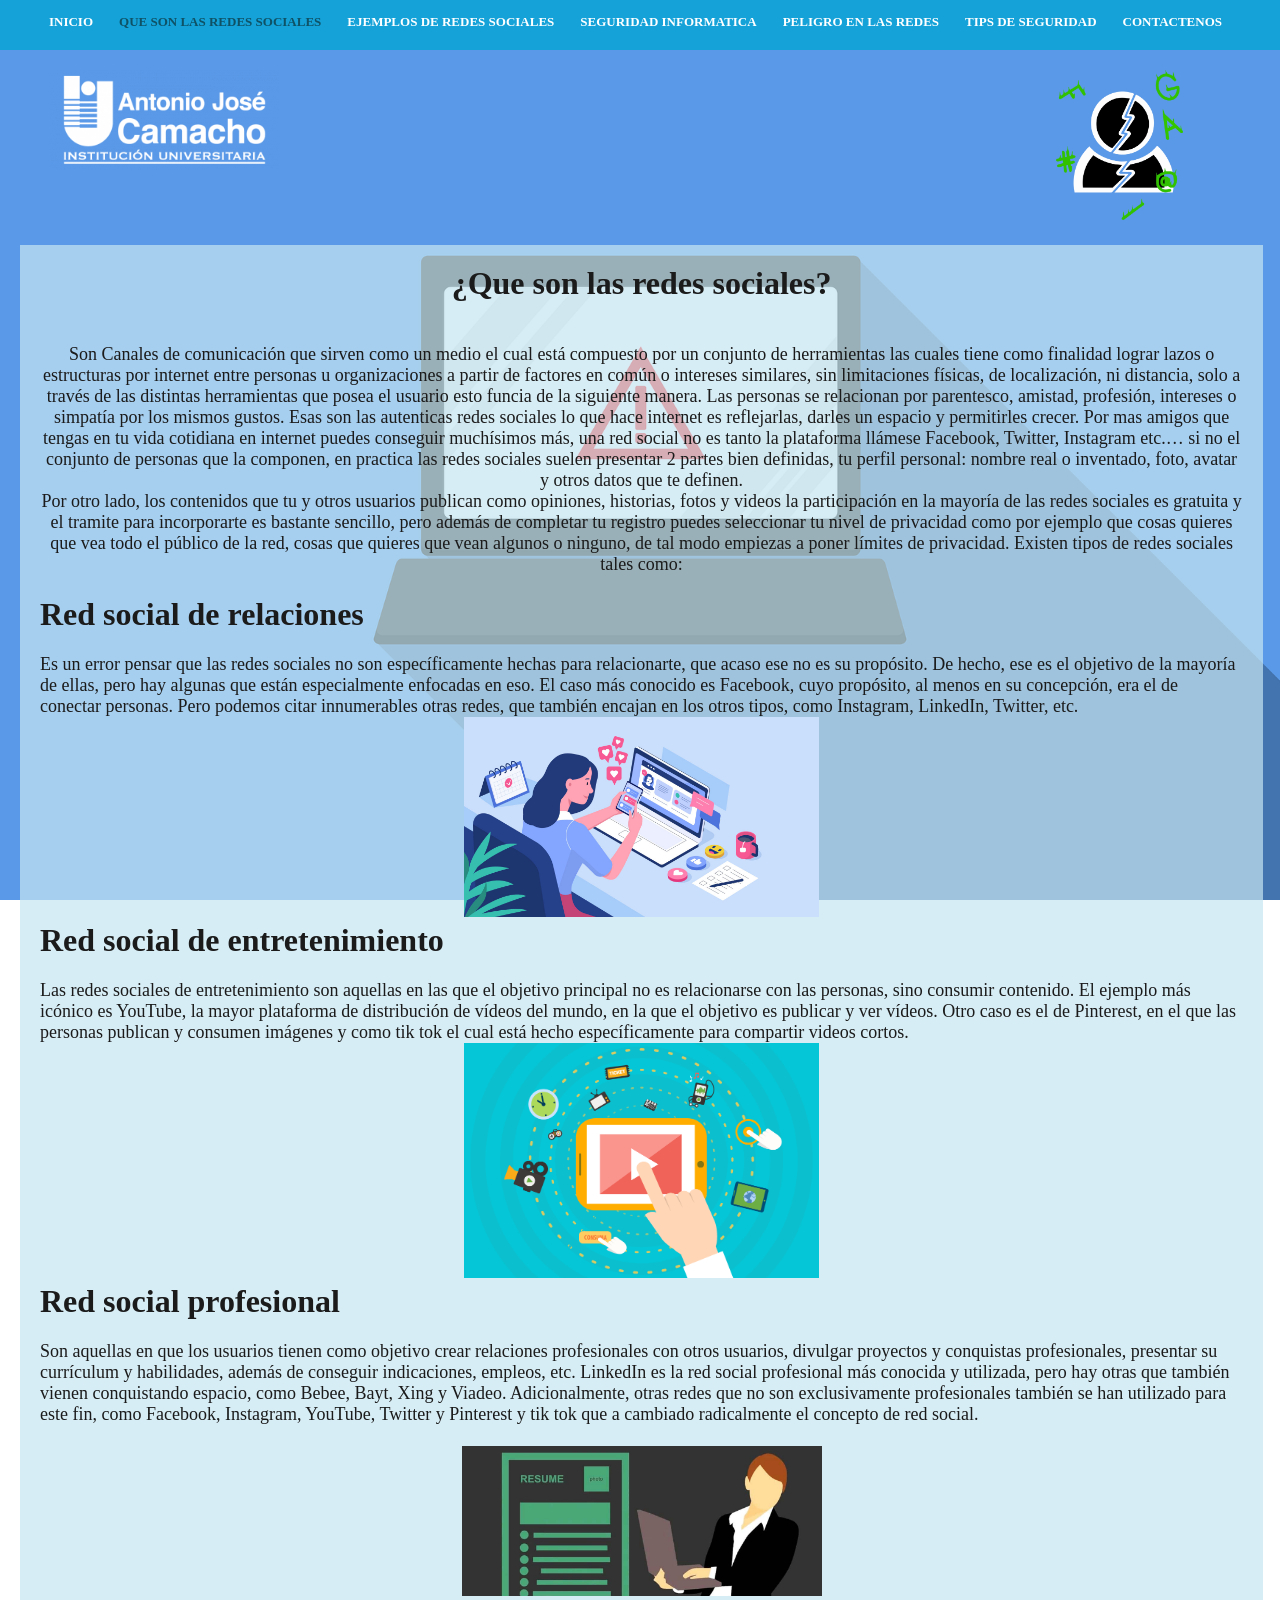
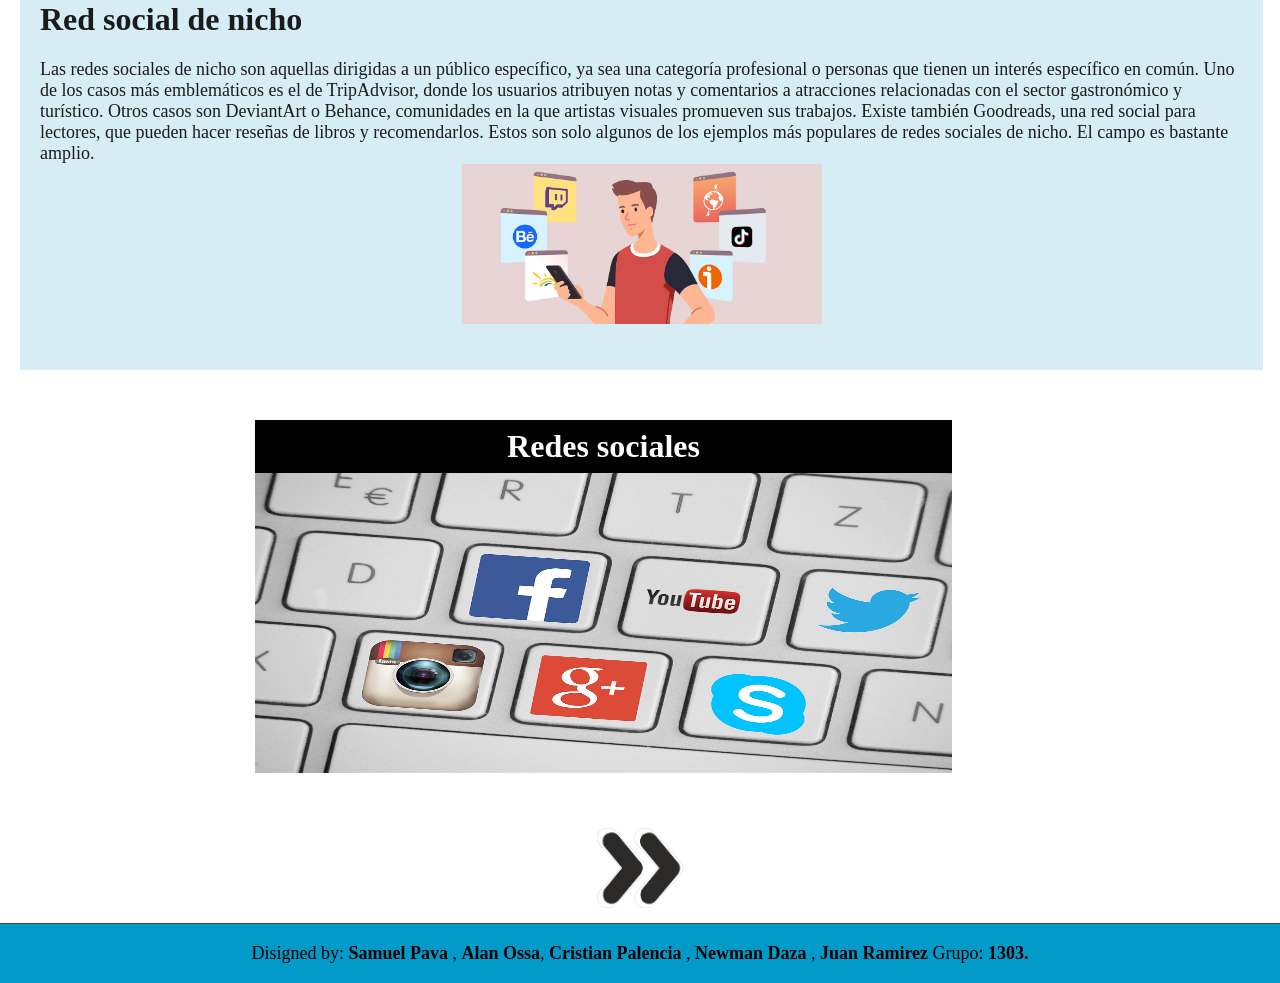
<file: paginas/Que son.html>
<!DOCTYPE html>
<html lang="es">
<head>
    <meta charset="UTF-8">
    <meta name="viewport" content="width=device-width, initial-scale=1.0">
    <title>QESPT</title>
	<link rel="icon"  href="archivos/QESPT.ico">
    <link href="../archivos/style.css" rel="stylesheet">
</head>
<body>

<div class="intro">
	<header id="header">
		<div >
			<nav id="nav-menu-container">
			<ul class="nav-menu">
			  <li><a href="../index.html">Inicio</a></li>
			  <li class="menu-active"><a href="../paginas/Que son.html">Que Son las redes Sociales</a></li>
			  <li><a href="../paginas/Ejemplos.html">Ejemplos de redes Sociales</a></li>
			  <li><a href="../paginas/Seguridad.html">Seguridad informatica</a></li>
			  <li><a href="../paginas/Peligro.html">Peligro en las Redes</a></li>
			  <li><a href="../paginas/Tips.html">Tips de Seguridad</a></li>
			  <li><a href="../paginas/Contactenos.html">Contactenos</a></li>
			</ul>
			</nav><!-- fin menu -->
		</div>
		<div class="mislogos">
			<div class="un_tercio izquierda">
				<div class="logo">
					<a href="https://uniajc.edu.co"><img src="../imagenes/logo camacho.png" width=100px height= 100px alt="Logo UNIAJC" /></a>
				</div>
			</div>
			<!-- 
			<div class="un_tercio centro">
				<div class="logo">
					<a href="index.html"><img src="imagenes/log.png"  width=150px height= 150px alt="Logo QESPT" /></a>
				</div>
			</div>
			-->
			<div class="un_tercio derecha">
				<div class="logo">
					<a href="../index.html"><img src="../imagenes/logo QESTP.png"  width=150px height= 150px alt="QESTP" /></a>
				</div>
			</div>
		</div>
	</header>
<section class="contenido">

			<div class="explicacion2">
				<h1 class="centrar">¿Que son las redes sociales?</h1><br>
				<p><br>
Son Canales de comunicación que sirven como un medio el cual está compuesto por un conjunto de herramientas las cuales tiene como finalidad lograr lazos o estructuras por internet entre personas u organizaciones a partir de factores en común o intereses similares, sin limitaciones físicas, de localización, ni distancia, solo a través de las distintas herramientas que posea el usuario esto funcia de la siguiente manera. Las personas se relacionan por parentesco, amistad, profesión, intereses o simpatía por los mismos gustos. Esas son las autenticas redes sociales lo que hace internet es reflejarlas, darles un espacio y permitirles crecer. Por mas amigos que tengas en tu vida cotidiana en internet puedes conseguir muchísimos más, una red social no es tanto la plataforma llámese Facebook, Twitter, Instagram etc.… si no el conjunto de personas que la componen, en practica las redes sociales suelen presentar 2 partes bien definidas, tu perfil personal: nombre real o inventado, foto, avatar y otros datos que te definen.<br> Por otro lado, los contenidos que tu y otros usuarios publican como opiniones, historias, fotos y videos la participación en la mayoría de las redes sociales es gratuita y el tramite para incorporarte es bastante sencillo, pero además de completar tu registro puedes seleccionar tu nivel de privacidad como por ejemplo que cosas quieres que vea todo el público de la red, cosas que quieres que vean algunos o ninguno, de tal modo empiezas a poner límites de privacidad. 
Existen tipos de redes sociales tales como:
<br><br>
	<h1>Red social de relaciones</h1>
	<br>
Es un error pensar que las redes sociales no son específicamente hechas para relacionarte, que acaso ese no es su propósito. De hecho, ese es el objetivo de la mayoría de ellas, pero hay algunas que están especialmente enfocadas en eso.
El caso más conocido es Facebook, cuyo propósito, al menos en su concepción, era el de conectar personas. Pero podemos citar innumerables otras redes, que también encajan en los otros tipos, como Instagram, LinkedIn, Twitter, etc.
<br>
<div class="flechac">
				<div class="logo">
					<a href="https://uniajc.edu.co"><img src="../imagenes/ggg.jpg" width=200px height= 200px alt="Logo UNIAJC" /></a>
				</div>
			</div>
	<h1>Red social de entretenimiento</h1>
	<br>
Las redes sociales de entretenimiento son aquellas en las que el objetivo principal no es relacionarse con las personas, sino consumir contenido.
El ejemplo más icónico es YouTube, la mayor plataforma de distribución de vídeos del mundo, en la que el objetivo es publicar y ver vídeos. Otro caso es el de Pinterest, en el que las personas publican y consumen imágenes y como tik tok el cual está hecho específicamente para compartir videos cortos.
<br>
<div class="flechac">
				<div class="logo">
					<a href="../index.html"><img src="../imagenes/entre.png"  width=235px height= 235px alt="QESTP" /></a>
				</div>
			</div>
    <h1>Red social profesional</h1>
	<br>
Son aquellas en que los usuarios tienen como objetivo crear relaciones profesionales con otros usuarios, divulgar proyectos y conquistas profesionales, presentar su currículum y habilidades, además de conseguir indicaciones, empleos, etc. LinkedIn es la red social profesional más conocida y utilizada, pero hay otras que también vienen conquistando espacio, como Bebee, Bayt, Xing y Viadeo. Adicionalmente, otras redes que no son exclusivamente profesionales también se han utilizado para este fin, como Facebook, Instagram, YouTube, Twitter y Pinterest y tik  tok que a cambiado radicalmente el concepto de red social. 
<br>
<br>
<div class="flechac">
				<div class="logo">
					<img src="../imagenes/emp.jpg" width=150px height= 150px alt="Logo UNIAJC" /></a>
				</div>
			</div>
    <h1>Red social de nicho</h1>
	<br>
Las redes sociales de nicho son aquellas dirigidas a un público específico, ya sea una categoría profesional o personas que tienen un interés específico en común. Uno de los casos más emblemáticos es el de TripAdvisor, donde los usuarios atribuyen notas y comentarios a atracciones relacionadas con el sector gastronómico y turístico. Otros casos son DeviantArt o Behance, comunidades en la que artistas visuales promueven sus trabajos. Existe también Goodreads, una red social para lectores, que pueden hacer reseñas de libros y recomendarlos. Estos son solo algunos de los ejemplos más populares de redes sociales de nicho. El campo es bastante amplio.
<div class="flechac">
				<div class="logo">
					<img src="../imagenes/nich.jpg"  width=160px height= 160px alt="QESTP" /></a>
				</div>
			</div>
 </p>
				<br>
				
		       
		    </div>
				 
				<br>
		     <div class="animacion2">
				<div class="titulos"><h2 class="centrar">Redes sociales</h2></div>
				
				
				<img src="../imagenes/redso.png"  controls poster="escenario.png" width=697px height= 300px  alt="Animacion" >

                 </img>
			 </div>
			
			
			
			<div class="flechac">
				<div class="logo">
					<p><a href="../paginas/Ejemplos.html"><img src="../imagenes/flecha2.png"  width=80px  height= 80px alt= " Avanzar" /></a></p>
				</div>
			</div>
			
				
			
			
			
			
		
		</section><!-- #fin contenido -->
	
	<div class="creditos">
	<!-- Alummnos  -->
	Disigned by: <strong>Samuel Pava </strong>, <strong>Alan Ossa</strong>, <strong>Cristian Palencia </strong>, <strong>Newman Daza </strong>, <strong>Juan Ramirez </strong>Grupo: <strong>1303.</strong>
</div>
</body>
</html>
</file>
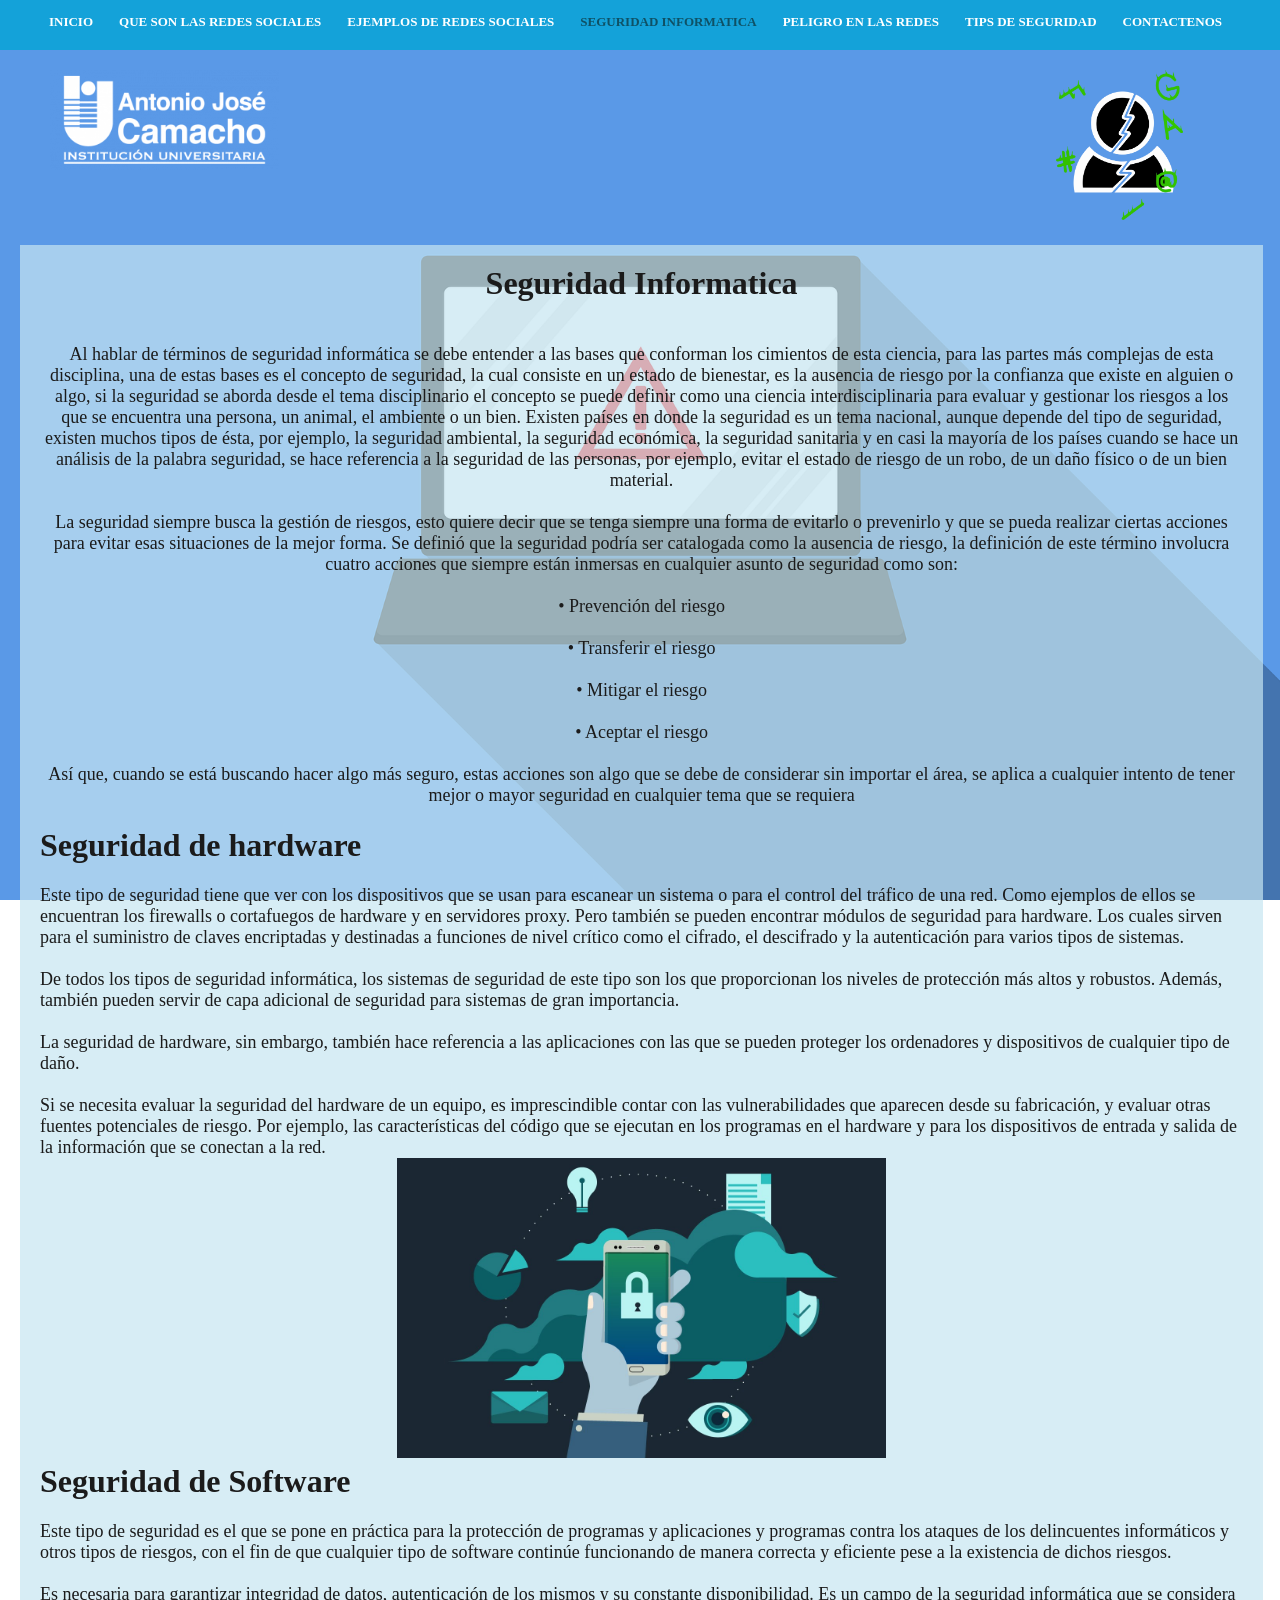
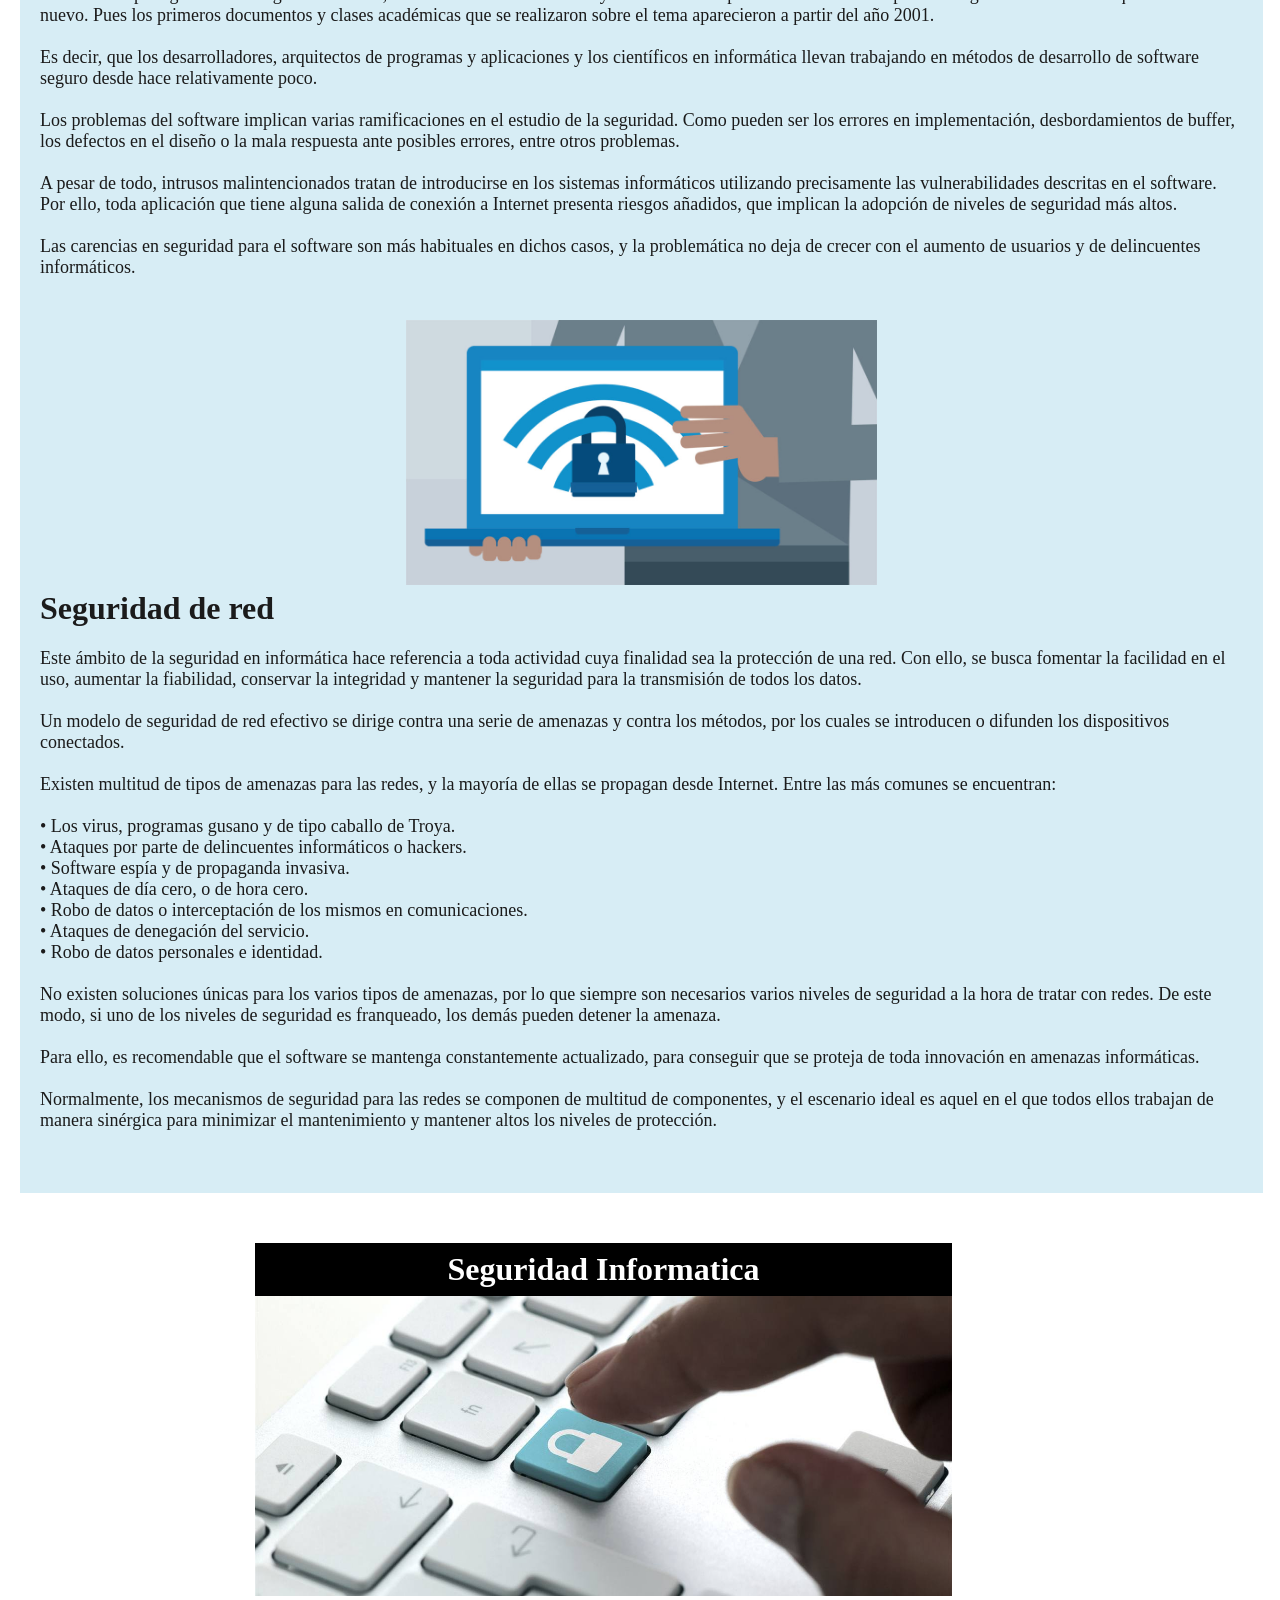
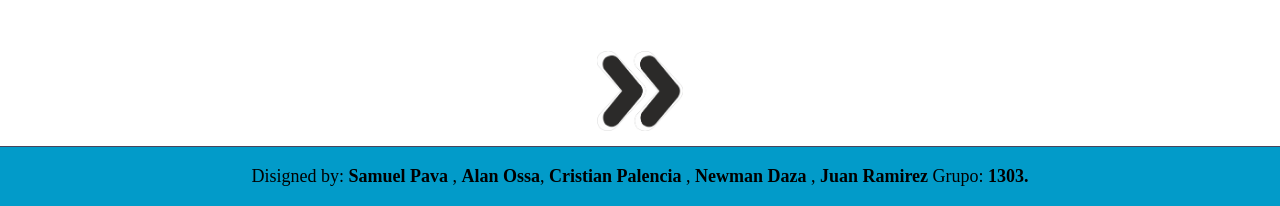
<file: paginas/Seguridad.html>
<!DOCTYPE html>
<html lang="es">
<head>
    <meta charset="UTF-8">
    <meta name="viewport" content="width=device-width, initial-scale=1.0">
    <title>QESPT</title>
	<link rel="icon"  href="archivos/QESPT.ico">
    <link href="../archivos/style.css" rel="stylesheet">
</head>
<body>

<div class="intro">
	<header id="header">
		<div >
			<nav id="nav-menu-container">
			<ul class="nav-menu">
			  <li><a href="../index.html">Inicio</a></li>
			  <li><a href="../paginas/Que son.html">Que Son las redes Sociales</a></li>
			  <li><a href="../paginas/Ejemplos.html">Ejemplos de redes Sociales</a></li>
			  <li class="menu-active"><a href="../paginas/Seguridad.html">Seguridad informatica</a></li>
			  <li><a href="../paginas/Peligro.html">Peligro en las Redes</a></li>
			  <li><a href="../paginas/Tips.html">Tips de Seguridad</a></li>
			  <li><a href="../paginas/Contactenos.html">Contactenos</a></li>
			</ul>
			</nav><!-- fin menu -->
		</div>
		<div class="mislogos">
			<div class="un_tercio izquierda">
				<div class="logo">
					<a href="https://uniajc.edu.co"><img src="../imagenes/logo camacho.png" width=100px height= 100px alt="Logo UNIAJC" /></a>
				</div>
			</div>
			<!-- 
			<div class="un_tercio centro">
				<div class="logo">
					<a href="index.html"><img src="imagenes/log.png"  width=150px height= 150px alt="Logo QESPT" /></a>
				</div>
			</div>
			-->
			<div class="un_tercio derecha">
				<div class="logo">
					<a href="../index.html"><img src="../imagenes/logo QESTP.png"  width=150px height= 150px alt="QESTP" /></a>
				</div>
			</div>
		</div>
	</header>
<section class="contenido">
			<div class="explicacion2">
				<h1 class="centrar">Seguridad Informatica</h1><br>
				
				<p><br>
Al hablar de términos de seguridad informática se debe entender a las bases que
conforman los cimientos de esta ciencia, para las partes más complejas de esta
disciplina, una de estas bases es el concepto de seguridad, la cual consiste en un
estado de bienestar, es la ausencia de riesgo por la confianza que existe en alguien
o algo, si la seguridad se aborda desde el tema disciplinario el concepto se puede
definir como una ciencia interdisciplinaria para evaluar y gestionar los riesgos a los
que se encuentra una persona, un animal, el ambiente o un bien. Existen países en
donde la seguridad es un tema nacional, aunque depende del tipo de seguridad,
existen muchos tipos de ésta, por ejemplo, la seguridad ambiental, la seguridad
económica, la seguridad sanitaria y en casi la mayoría de los países cuando se hace
un análisis de la palabra seguridad, se hace referencia a la seguridad de las personas,
por ejemplo, evitar el estado de riesgo de un robo, de un daño físico o de un bien
material.
<br><br>
La seguridad siempre busca la gestión de riesgos, esto quiere decir que se tenga
siempre una forma de evitarlo o prevenirlo y que se pueda realizar ciertas acciones
para evitar esas situaciones de la mejor forma. Se definió que la seguridad podría ser
catalogada como la ausencia de riesgo, la definición de este término involucra cuatro
acciones que siempre están inmersas en cualquier asunto de seguridad como son:
<br><br>
• Prevención del riesgo
<br><br>
• Transferir el riesgo
<br><br>
• Mitigar el riesgo
<br><br>
• Aceptar el riesgo
<br><Br>
Así que, cuando se está buscando hacer algo más seguro, estas acciones son algo
que se debe de considerar sin importar el área, se aplica a cualquier intento de tener
mejor o mayor seguridad en cualquier tema que se requiera
<br>
<br>
	<h1>Seguridad de hardware</h1>
	<br>
Este tipo de seguridad tiene que ver con los dispositivos que se usan para escanear un sistema o para el control del tráfico de una red. Como ejemplos de ellos se encuentran los firewalls o cortafuegos de hardware y en servidores proxy.

Pero también se pueden encontrar módulos de seguridad para hardware. Los cuales sirven para el suministro de claves encriptadas y destinadas a funciones de nivel crítico como el cifrado, el descifrado y la autenticación para varios tipos de sistemas. <br><br>
De todos los tipos de seguridad informática, los sistemas de seguridad de este tipo son los que proporcionan los niveles de protección más altos y robustos. Además, también pueden servir de capa adicional de seguridad para sistemas de gran importancia.<br><br>
La seguridad de hardware, sin embargo, también hace referencia a las aplicaciones con las que se pueden proteger los ordenadores y dispositivos de cualquier tipo de daño.<br><br>
Si se necesita evaluar la seguridad del hardware de un equipo, es imprescindible contar con las vulnerabilidades que aparecen desde su fabricación, y evaluar otras fuentes potenciales de riesgo. Por ejemplo, las características del código que se ejecutan en los programas en el hardware y para los dispositivos de entrada y salida de la información que se conectan a la red.

<br>
<div class="flechac">
				<div class="logo">
					<a href="https://uniajc.edu.co"><img src="../imagenes/seguu.jpg" width=300px height= 300px alt="Logo UNIAJC" /></a>
				</div>
			</div>
	<h1>Seguridad de Software</h1>
	<br>
Este tipo de seguridad es el que se pone en práctica para la protección de programas y aplicaciones y programas contra los ataques de los delincuentes informáticos y otros tipos de riesgos, con el fin de que cualquier tipo de software continúe funcionando de manera correcta y eficiente pese a la existencia de dichos riesgos.<br><br>
Es necesaria para garantizar integridad de datos, autenticación de los mismos y su constante disponibilidad. Es un campo de la seguridad informática que se considera nuevo. Pues los primeros documentos y clases académicas que se realizaron sobre el tema aparecieron a partir del año 2001.<br><br>
Es decir, que los desarrolladores, arquitectos de programas y aplicaciones y los científicos en informática llevan trabajando en métodos de desarrollo de software seguro desde hace relativamente poco.<br><br>
Los problemas del software implican varias ramificaciones en el estudio de la seguridad. Como pueden ser los errores en implementación, desbordamientos de buffer, los defectos en el diseño o la mala respuesta ante posibles errores, entre otros problemas.<br><br>
A pesar de todo, intrusos malintencionados tratan de introducirse en los sistemas informáticos utilizando precisamente las vulnerabilidades descritas en el software. Por ello, toda aplicación que tiene alguna salida de conexión a Internet presenta riesgos añadidos, que implican la adopción de niveles de seguridad más altos.<br><br>
Las carencias en seguridad para el software son más habituales en dichos casos, y la problemática no deja de crecer con el aumento de usuarios y de delincuentes informáticos.<br><br>

<br>
<div class="flechac">
				<div class="logo">
					<a href="../index.html"><img src="../imagenes/priv.jpg"  width=265px height= 265px alt="QESTP" /></a>
				</div>
			</div>
    <h1>Seguridad de red</h1>
	<br>
Este ámbito de la seguridad en informática hace referencia a toda actividad cuya finalidad sea la protección de una red. Con ello, se busca fomentar la facilidad en el uso, aumentar la fiabilidad, conservar la integridad y mantener la seguridad para la transmisión de todos los datos.<br><br>
Un modelo de seguridad de red efectivo se dirige contra una serie de amenazas y contra los métodos, por los cuales se introducen o difunden los dispositivos conectados.<br><br>

Existen multitud de tipos de amenazas para las redes, y la mayoría de ellas se propagan desde Internet. Entre las más comunes se encuentran:<br><br>
•	Los virus, programas gusano y de tipo caballo de Troya.<br>
•	Ataques por parte de delincuentes informáticos o hackers.<br>
•	Software espía y de propaganda invasiva.<br>
•	Ataques de día cero, o de hora cero.<br>
•	Robo de datos o interceptación de los mismos en comunicaciones.<br>
•	Ataques de denegación del servicio.<br>
•	Robo de datos personales e identidad.<br><br>
No existen soluciones únicas para los varios tipos de amenazas, por lo que siempre son necesarios varios niveles de seguridad a la hora de tratar con redes. De este modo, si uno de los niveles de seguridad es franqueado, los demás pueden detener la amenaza.<br><br>
Para ello, es recomendable que el software se mantenga constantemente actualizado, para conseguir que se proteja de toda innovación en amenazas informáticas.<br><br>
Normalmente, los mecanismos de seguridad para las redes se componen de multitud de componentes, y el escenario ideal es aquel en el que todos ellos trabajan de manera sinérgica para minimizar el mantenimiento y mantener altos los niveles de protección.


<br>
<br>
<!--<div class="flechac">
				<div class="logo">
					<img src="../imagenes/cib.png" width=300px height= 300px alt="Logo UNIAJC" /></a>
				</div>
			</div>!-->
    
 </p>
				<br>
				
		       
		    </div>
			
		
		       
		  
				 
				<br>
		     <div class="animacion2">
				<div class="titulos"><h2 class="centrar">Seguridad Informatica</h2></div>
				
				
				<img src="../imagenes/segurite.jpg"  controls poster="escenario.png" width=697px height= 300px  alt="Animacion" >

                 </img>
			 </div>
			
			
			
			<div class="flechac">
				<div class="logo">
					<p><a href="../paginas/Peligro.html"><img src="../imagenes/flecha2.png"  width=80px  height= 80px alt= " Avanzar" /></a></p>
				</div>
			</div>
			
				
			
			
			
			
		
		</section><!-- #fin contenido -->
	
	<div class="creditos">
	<!-- Alummnos  -->
	Disigned by: <strong>Samuel Pava </strong>, <strong>Alan Ossa</strong>, <strong>Cristian Palencia </strong>, <strong>Newman Daza </strong>, <strong>Juan Ramirez </strong>Grupo: <strong>1303.</strong>
</div>
</body>
</html>
</file>
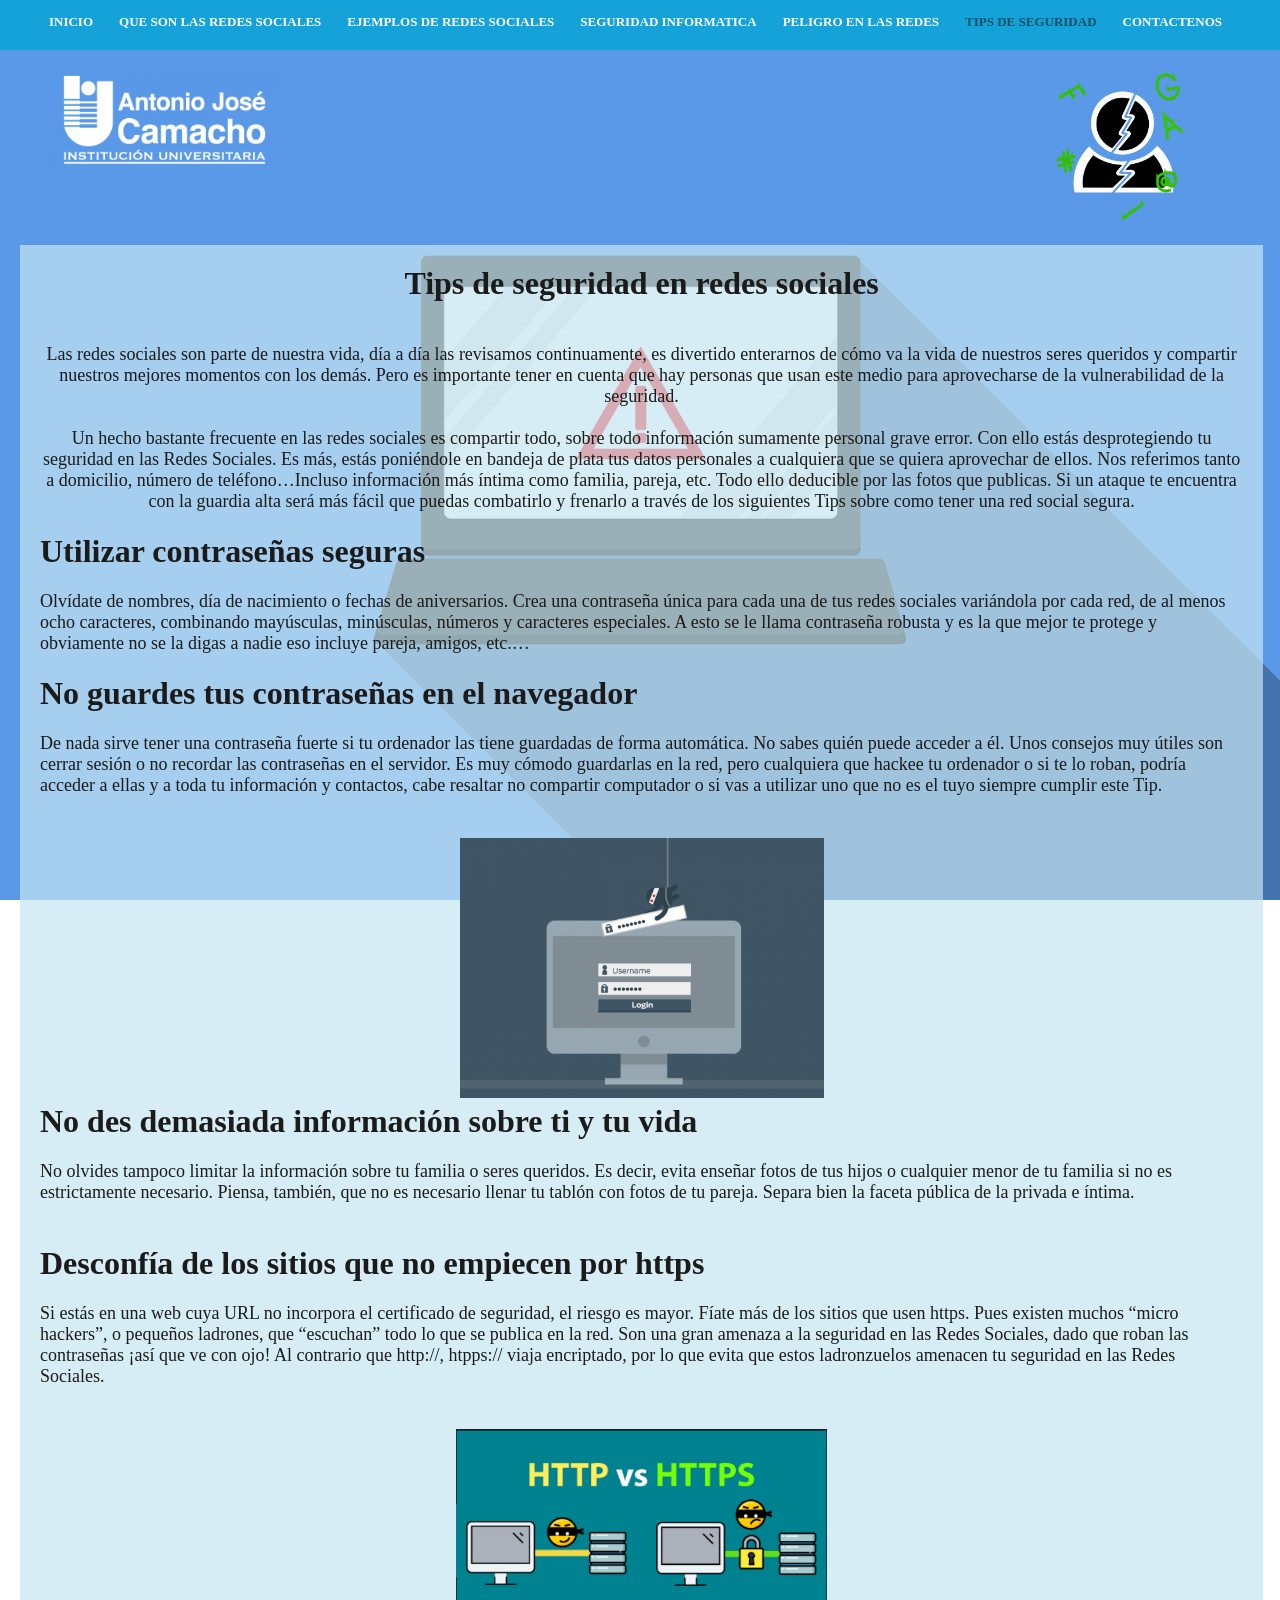
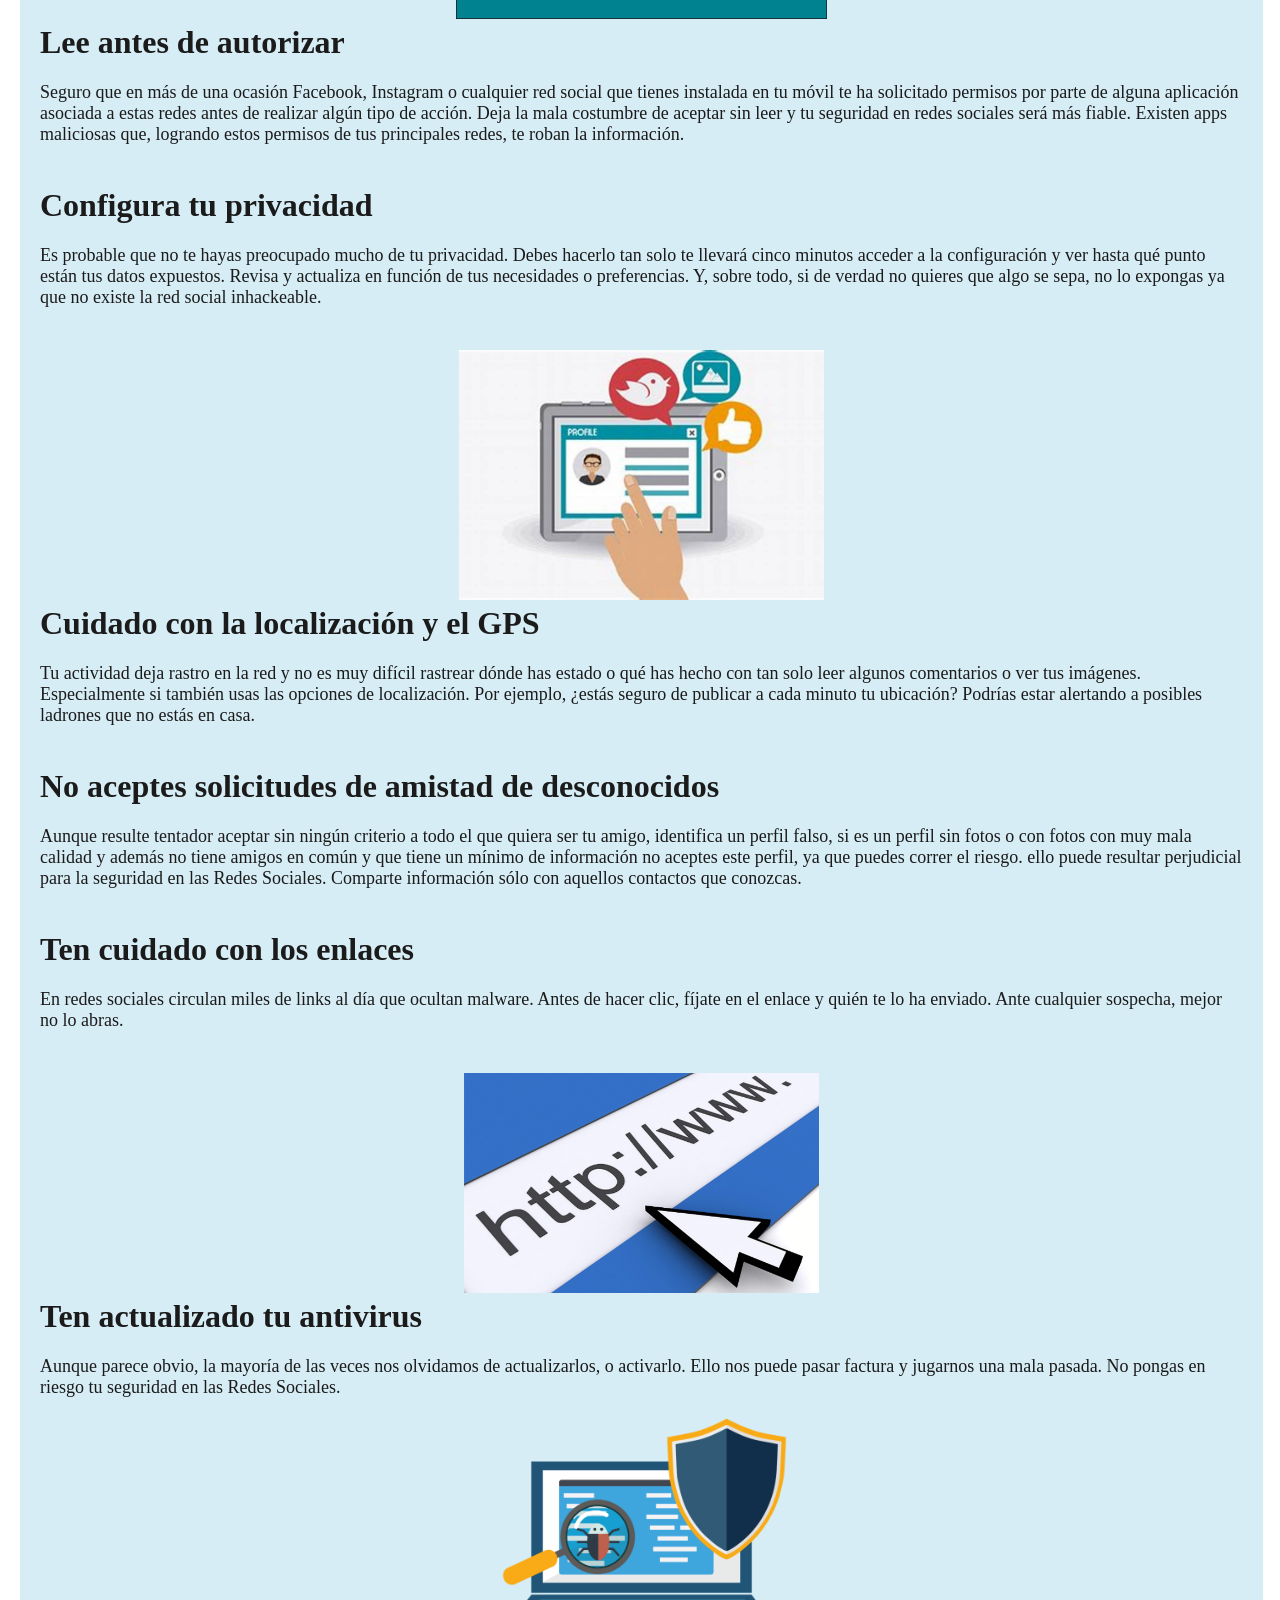
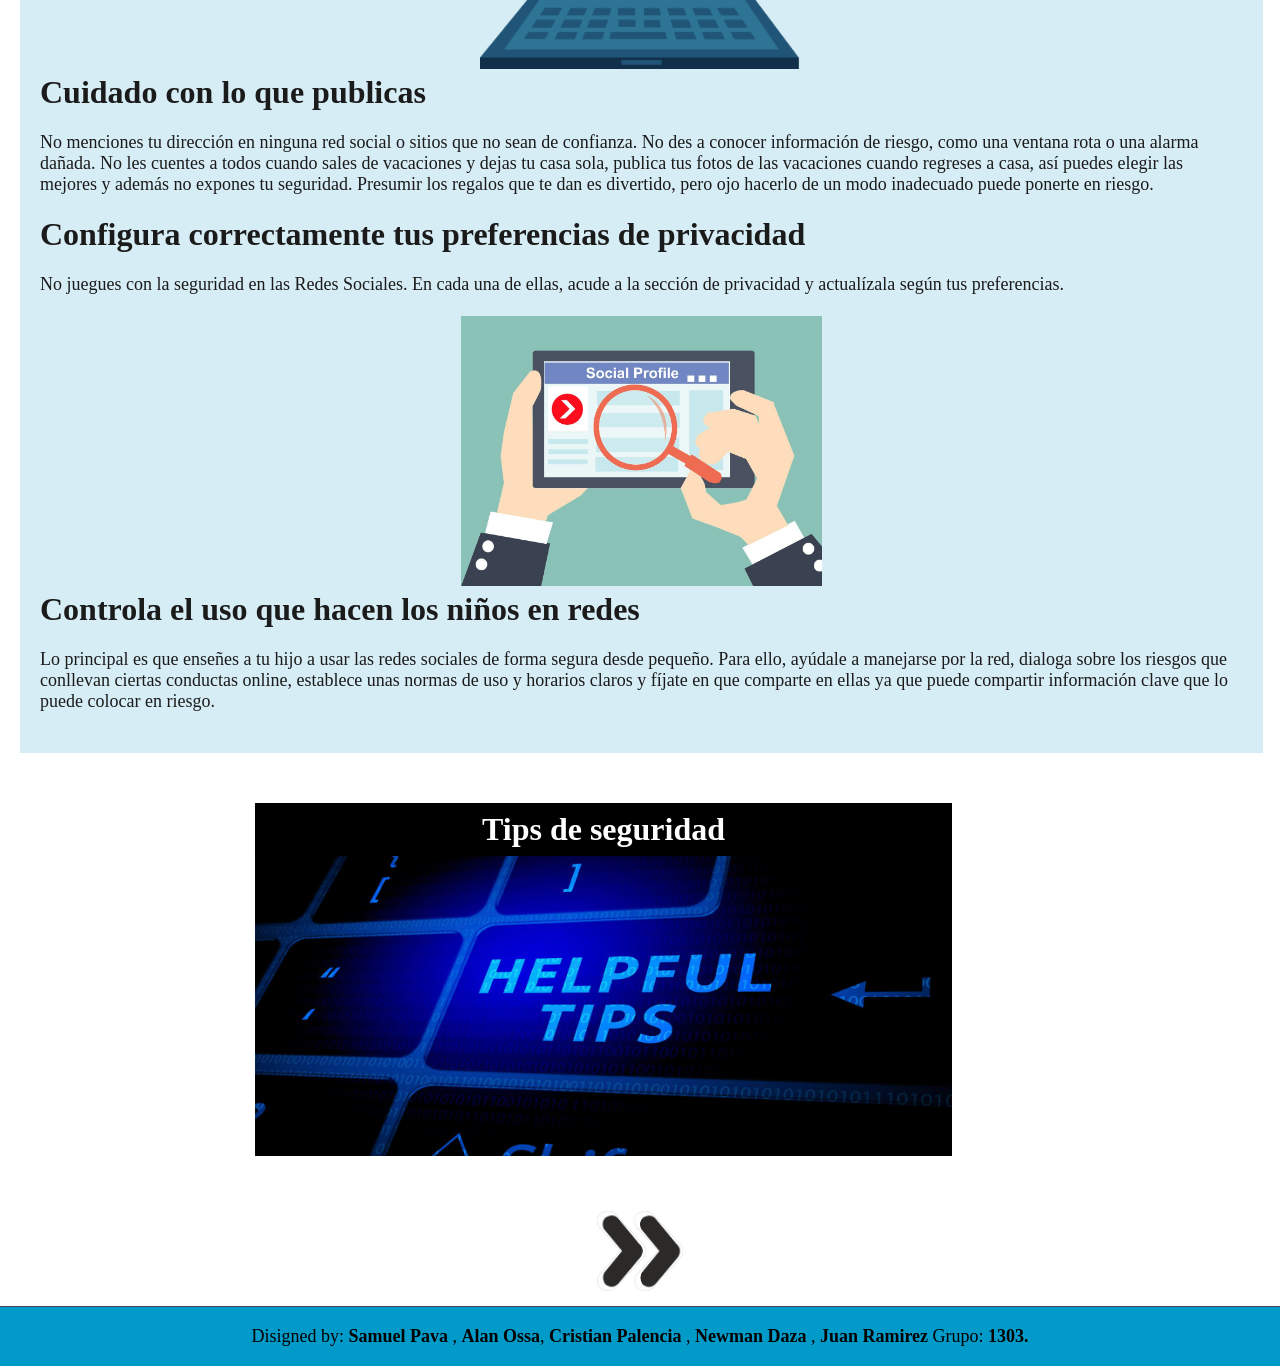
<file: paginas/Tips.html>
<!DOCTYPE html>
<html lang="es">
<head>
    <meta charset="UTF-8">
    <meta name="viewport" content="width=device-width, initial-scale=1.0">
    <title>QESPT</title>
	<link rel="icon"  href="archivos/QESPT.ico">
    <link href="../archivos/style.css" rel="stylesheet">
</head>
<body>

<div class="intro">
	<header id="header">
		<div >
			<nav id="nav-menu-container">
			<ul class="nav-menu">
			  <li><a href="../index.html">Inicio</a></li>
			  <li><a href="../paginas/Que son.html">Que Son las redes Sociales</a></li>
			  <li><a href="../paginas/Ejemplos.html">Ejemplos de redes Sociales</a></li>
			  <li><a href="../paginas/Seguridad.html">Seguridad informatica</a></li>
			  <li><a href="../paginas/Peligro.html">Peligro en las Redes</a></li>
			  <li class="menu-active"><a href="../paginas/Tips.html">Tips de Seguridad</a></li>
			  <li><a href="../paginas/Contactenos.html">Contactenos</a></li>
			</ul>
			</nav><!-- fin menu -->
		</div>
		<div class="mislogos">
			<div class="un_tercio izquierda">
				<div class="logo">
					<a href="https://uniajc.edu.co"><img src="../imagenes/logo camacho.png" width=100px height= 100px alt="Logo UNIAJC" /></a>
				</div>
			</div>
			<!-- 
			<div class="un_tercio centro">
				<div class="logo">
					<a href="index.html"><img src="imagenes/log.png"  width=150px height= 150px alt="Logo QESPT" /></a>
				</div>
			</div>
			-->
			<div class="un_tercio derecha">
				<div class="logo">
					<a href="../index.html"><img src="../imagenes/logo QESTP.png"  width=150px height= 150px alt="QESTP" /></a>
				</div>
			</div>
		</div>
	</header>
<section class="contenido">
    <div class="explicacion2">
				<h1 class="centrar">Tips de seguridad en redes sociales</h1><br>
				
				<p><br>
                 Las redes sociales son parte de nuestra vida, día a día las revisamos continuamente, es divertido enterarnos de cómo va la vida de nuestros seres queridos y compartir nuestros mejores momentos con los demás. Pero es importante tener en cuenta que hay personas que usan este medio para aprovecharse de la vulnerabilidad de la seguridad.<br><br>
                 Un hecho bastante frecuente en las redes sociales es compartir todo, sobre todo información sumamente personal grave error. Con ello estás desprotegiendo tu seguridad en las Redes Sociales. Es más, estás poniéndole en bandeja de plata tus datos personales a cualquiera que se quiera aprovechar de ellos. Nos referimos tanto a domicilio, número de teléfono…Incluso información más íntima como familia, pareja, etc. Todo ello deducible por las fotos que publicas. Si un ataque te encuentra con la guardia alta será más fácil que puedas combatirlo y frenarlo a través de los siguientes Tips sobre como tener una red social segura.
             <br><br>
 
	<h1>Utilizar contraseñas seguras</h1>
	<br>
    Olvídate de nombres, día de nacimiento o fechas de aniversarios. Crea una contraseña única para cada una de tus redes sociales variándola por cada red, de al menos ocho caracteres, combinando mayúsculas, minúsculas, números y caracteres especiales. A esto se le llama contraseña robusta y es la que mejor te protege y obviamente no se la digas a nadie eso incluye pareja, amigos, etc.…<br><br>

<!--<div class="flechac">
				<div class="logo">
					<img src="../imagenes/ggg.jpg" width=130px height= 130px alt="Logo UNIAJC" /></a>
				</div>
			</div>!-->
	<h1>No guardes tus contraseñas en el navegador</h1>
	<br>
     De nada sirve tener una contraseña fuerte si tu ordenador las tiene guardadas de forma automática. No sabes quién puede acceder a él. Unos consejos muy útiles son cerrar sesión o no recordar las contraseñas en el servidor.  Es muy cómodo guardarlas en la red, pero cualquiera que hackee tu ordenador o si te lo roban, podría acceder a ellas y a toda tu información y contactos, cabe resaltar no compartir computador o si vas a utilizar uno que no es el tuyo siempre cumplir este Tip.<br><br>
<br>
<div class="flechac">
				<div class="logo">
					<img src="../imagenes/tipseg.png"  width=260px height= 260px alt="QESTP" /></a>
				</div>
			</div>
    <h1>No des demasiada información sobre ti y tu vida</h1>
	<br>
    No olvides tampoco limitar la información sobre tu familia o seres queridos. Es decir, evita enseñar fotos de tus hijos o cualquier menor de tu familia si no es estrictamente necesario. Piensa, también, que no es necesario llenar tu tablón con fotos de tu pareja. Separa bien la faceta pública de la privada e íntima. <br><br>
    <br>
<!--<div class="flechac">
				<div class="logo">
					<img src="../imagenes/emp.jpg" width=100px height= 100px alt="Logo UNIAJC" /></a>
				</div>
			</div>!-->
	 <h1>Desconfía de los sitios que no empiecen por https</h1>
     <br>
	Si estás en una web cuya URL no incorpora el certificado de seguridad, el riesgo es mayor. Fíate más de los sitios que usen https. Pues existen muchos “micro hackers”, o pequeños ladrones, que “escuchan” todo lo que se publica en la red. Son una gran amenaza a la seguridad en las Redes Sociales, dado que roban las contraseñas ¡así que ve con ojo! Al contrario que http://, htpps:// viaja encriptado, por lo que evita que estos ladronzuelos amenacen tu seguridad en las Redes Sociales. <br><br>
    <br>
	
<div class="flechac">
				<div class="logo">
					<img src="../imagenes/R.png"  width=190px height= 190px alt="QESTP" /></a>
				</div>
			</div>
    <h1>Lee antes de autorizar</h1>
	<br>
    Seguro que en más de una ocasión Facebook, Instagram o cualquier red social que tienes instalada en tu móvil te ha solicitado permisos por parte de alguna aplicación asociada a estas redes antes de realizar algún tipo de acción. Deja la mala costumbre de aceptar sin leer y tu seguridad en redes sociales será más fiable. Existen apps maliciosas que, logrando estos permisos de tus principales redes, te roban la información. <br><br>
    <br>			
	
<!--<div class="flechac">
				<div class="logo">
					<img src="../imagenes/emp.jpg" width=100px height= 100px alt="Logo UNIAJC" /></a>
				</div>
			</div>!-->
	 <h1>Configura tu privacidad</h1>
     <br>
Es probable que no te hayas preocupado mucho de tu privacidad. Debes hacerlo tan solo te llevará cinco minutos acceder a la configuración y ver hasta qué punto están tus datos expuestos. Revisa y actualiza en función de tus necesidades o preferencias. Y, sobre todo, si de verdad no quieres que algo se sepa, no lo expongas ya que no existe la red social inhackeable. <br><br>					
    <br>			

<div class="flechac">
				<div class="logo">
					<a href="../index.html"><img src="../imagenes/rrr.jpg"  width=250px height= 250px alt="QESTP" /></a>
				</div>
			</div>
    <h1>Cuidado con la localización y el GPS</h1>
	<br>
	Tu actividad deja rastro en la red y no es muy difícil rastrear dónde has estado o qué has hecho con tan solo leer algunos comentarios o ver tus imágenes. Especialmente si también usas las opciones de localización. Por ejemplo, ¿estás seguro de publicar a cada minuto tu ubicación? Podrías estar alertando a posibles ladrones que no estás en casa. <br><br>
	<br>
<!--<div class="flechac">
				<div class="logo">
					<img src="../imagenes/emp.jpg" width=100px height= 100px alt="Logo UNIAJC" /></a>
				</div>
			</div>!-->
	<h1>No aceptes solicitudes de amistad de desconocidos</h1>
	<br>
	Aunque resulte tentador aceptar sin ningún criterio a todo el que quiera ser tu amigo, identifica un perfil falso, si es un perfil sin fotos o con fotos con muy mala calidad y además no tiene amigos en común y que tiene un mínimo de información no aceptes este perfil, ya que puedes correr el riesgo. ello puede resultar perjudicial para la seguridad en las Redes Sociales. Comparte información sólo con aquellos contactos que conozcas. <br><br>
	<br>
	
<!--<div class="flechac">
				<div class="logo">
					<img src="../imagenes/emp.jpg" width=100px height= 100px alt="Logo UNIAJC" /></a>
				</div>
			</div>!-->
	<h1> Ten cuidado con los enlaces</h1>
	<br>
	En redes sociales circulan miles de links al día que ocultan malware. Antes de hacer clic, fíjate en el enlace y quién te lo ha enviado. Ante cualquier sospecha, mejor no lo abras. <br><br>
	<br>
	
<div class="flechac">
				<div class="logo">
					<img src="../imagenes/link.jpg" width=220px height= 220px alt="Logo UNIAJC" /></a>
				</div>
			</div>
	<h1> Ten actualizado tu antivirus</h1>
	<br>
    Aunque parece obvio, la mayoría de las veces nos olvidamos de actualizarlos, o activarlo. Ello nos puede pasar factura y jugarnos una mala pasada. No pongas en riesgo tu seguridad en las Redes Sociales. <br><br>

<div class="flechac">
				<div class="logo">
					<img src="../imagenes/anti.png" width=250px height= 250px alt="Logo UNIAJC" /></a>
				</div>
			</div>
	<h1>Cuidado con lo que publicas</h1>
	<br>
	No menciones tu dirección en ninguna red social o sitios que no sean de confianza. No des a conocer información de riesgo, como una ventana rota o una alarma dañada. No les cuentes a todos cuando sales de vacaciones y dejas tu casa sola, publica tus fotos de las vacaciones cuando regreses a casa, así puedes elegir las mejores y además no expones tu seguridad. Presumir los regalos que te dan es divertido, pero ojo hacerlo de un modo inadecuado puede ponerte en riesgo. <br><br>
	
	<!--<div class="flechac">
				<div class="logo">
					<img src="../imagenes/emp.jpg" width=100px height= 100px alt="Logo UNIAJC" /></a>
				</div>
			</div>!-->
	<h1> Configura correctamente tus preferencias de privacidad</h1>
	<br>
	No juegues con la seguridad en las Redes Sociales. En cada una de ellas, acude a la sección de privacidad y actualízala según tus preferencias.<br><br>
	
	<div class="flechac">
				<div class="logo">
					<img src="../imagenes/hhhh.jpg" width=270px height= 270px alt="Logo UNIAJC" /></a>
				</div>
			</div>
	<h1>Controla el uso que hacen los niños en redes</h1>
	<br>
     Lo principal es que enseñes a tu hijo a usar las redes sociales de forma segura desde pequeño. Para ello, ayúdale a manejarse por la red, dialoga sobre los riesgos que conllevan ciertas conductas online, establece unas normas de uso y horarios claros y fíjate en que comparte en ellas ya que puede compartir información clave que lo puede colocar en riesgo.<br><br>
	
	
	</div>
			
		  
		    
				 
				<br>
		     <div class="animacion2">
				<div class="titulos"><h2 class="centrar">Tips de seguridad</h2></div>
				
				
				<img src="../imagenes/tips.jpg"  controls poster="escenario.png" width=697px height= 300px  alt="Animacion" >

                 </img>
			 </div>
			
			
			
			<div class="flechac">
				<div class="logo">
					<p><a href="../paginas/Contactenos.html"><img src="../imagenes/flecha2.png"  width=80px  height= 80px alt= " Avanzar" /></a></p>
				</div>
			</div>
			
				
			
			
			
			
		
		</section><!-- #fin contenido -->
	
	<div class="creditos">
	<!-- Alummnos  -->
	Disigned by: <strong>Samuel Pava </strong>, <strong>Alan Ossa</strong>, <strong>Cristian Palencia </strong>, <strong>Newman Daza </strong>, <strong>Juan Ramirez </strong>Grupo: <strong>1303.</strong>
</div>
</body>
</html>
</file>
<file: archivos/style.css>
* { padding:0; margin:0;}
body {
  font-family: "Cambria";
  font-size: 18px;
 }
 h1, h2 { font-size: 32px; }
p { text-align:center; }
.izquierda { text-align: left; }
.centro { text-align: center; }
.derecha { text-align: right; }
/*--------------------------------------------------------------
# Header
--------------------------------------------------------------*/
#header {
  padding: 0;
  position: relative;
  transition: all 0.5s;
  z-index: 997;
}
.un_tercio { 
  width: 48%;  
  display:inline-block; 
  vertical-align: top; 
}
#header .logo {
 text-align: center;
  margin:0 50px;
  vertical-align:middle;
  display:inline-block;
}
.logo img { width:auto; }

#header #logo img {
  padding: 0;
  margin: 0;
}

/*--------------------------------------------------------------
# Navigation Menu
--------------------------------------------------------------*/
/* Nav Menu Essentials */
#nav-menu-container { 
	width:100%; height: 40px; padding-top:10px; 
	
	background-color: rgba(3, 166, 214, 0.80);
	margin-bottom:20px;
	z-index:1;
	}
.nav-menu {
	
	 position:absolute;
	right:50px; 
}
.nav-menu, .nav-menu * {
  margin: 0;
  padding: 0;
  list-style: none;
}

.nav-menu ul {
  position: absolute;
  display: none;
  top: 100%;
  left: 0;
  z-index: 99;
}

.nav-menu li {
  position: relative;
  white-space: nowrap;
}

.nav-menu > li {
  float: left;
}

.nav-menu li:hover > ul,
.nav-menu li.sfHover > ul {
  display: block;
}

.nav-menu ul ul {
  top: 0;
  left: 100%;
}

.nav-menu ul li {
  min-width: 180px;
}
/* Nav Meu Styling */
.nav-menu a {
  padding: 0 8px 10px 8px;
  text-decoration: none;
  display: inline-block;
  color: #FFF;
  font-family: "PT Sans Narrow";
  font-weight: 700;
  font-size: 13px;
  text-transform: uppercase;
  outline: none;
}

.nav-menu li:hover > a, .nav-menu > .menu-active > a {
  color: #0f5165;
}

.nav-menu > li {
  margin-left: 10px;
}

.nav-menu ul {
  margin: 4px 0 0 0;
  padding: 10px;
  box-shadow: 0px 0px 30px rgba(127, 137, 161, 0.25);
  background: #fff;
}

.nav-menu ul li {
  transition: 0.3s;
}

.nav-menu ul li a {
  padding: 10px;
  color: #333;
  transition: 0.3s;
  display: block;
  font-size: 13px;
  text-transform: none;
}



.intro{ 
  
 display: table;
  width: 100%;
  height: 100vh;
  background: url(../imagenes/escenario.png) top center fixed;
  background-size: cover;
 
  
}
.intro2{
	display: table;
  width: 100%;
  height: 100vh;
  background: url(../imagenes/escenario2.jpeg) top center fixed;
  background-size: cover;
	
	
}
.intro3{
	
	display: table;
  width: 100%;
  height: 100vh;
  background: url(../imagenes/escenario3.png) top center fixed;
  background-size: cover;
	
	
	
	
}
.intro4{
	
	display: table;
  width: 100%;
  height: 100vh;
  background: url(../imagenes/escenario4.) top center fixed;
  background-size: cover;
	
	
	
	
}
.gradient::after {
        content: '';
        display: block;
        position: absolute;
        left: 0;
        right: 0;
        bottom: 0;
        top: 0;

/* Permalink - use to edit and share this gradient: https://colorzilla.com/gradient-editor/#1e5799+0,7db9e8+100&0+9,0+15,1+100 */
background: -moz-linear-gradient(top,  rgba(30,87,153,0) 0%, rgba(39,96,160,0) 9%, rgba(45,102,165,0) 15%, rgba(125,185,232,1) 100%); /* FF3.6-15 */
background: -webkit-linear-gradient(top,  rgba(30,87,153,0) 0%,rgba(39,96,160,0) 9%,rgba(45,102,165,0) 15%,rgba(125,185,232,1) 100%); /* Chrome10-25,Safari5.1-6 */
background: linear-gradient(to bottom,  rgba(30,87,153,0) 0%,rgba(39,96,160,0) 9%,rgba(45,102,165,0) 15%,rgba(125,185,232,1) 100%); /* W3C, IE10+, FF16+, Chrome26+, Opera12+, Safari7+ */
filter: progid:DXImageTransform.Microsoft.gradient( startColorstr='#001e5799', endColorstr='#7db9e8',GradientType=0 ); /* IE6-9 */

    }

.mislogos { float: left; width:100%; margin-bottom: 20px; }
.contenido { 
  width:100%;
  float: center;
  margin-bottom: 10px;
}

.explicacion { 
	padding:20px;
	float: left;
  margin:0 20px;
  color: #1b1b1b;
	background-color: rgba(199, 230, 241, 0.7);
	width:45%; height: auto; 
	
	position:relative; 
}
.explicacion2{
	padding:20px;
	float: left;
  margin:0 20px;
  color: #1b1b1b;
	background-color: rgba(199, 230, 241, 0.7);
	width:94%; height: auto; 
	
	
}
.animacion { 
	float: left;
	width:45%; height: 55%; position:relative;
}
.animacion2 { 
	float: left;
	width:auto; height: auto; position:relative;
	margin: 50px 255px;
}
.animacion3 { 
	float: left;
	width:auto; height: auto; position:relative;
	margin: 30px 350px;
}

.animacion img { width: 100%; }
.centrar { text-align: center; }
.titulos { background:#000; padding:8px 0; color:#FFF; }

.creditos {
	border-top: solid 1px #46455d !important;
  text-align: center;
  background-color: #029bc9;
  padding: 1.2rem 0;
  
}

.creditos2 {
	
  text-align: center;
  background-color: #A1D6F9;
  padding: 1.2rem 0;
  
}

.flecha{
	  
	width: 74%;  
  display:inline-block; 
  vertical-align: top; 
	
	text-align: left;
	
	
}

.flechac{
	
  
	width: 100%;  
  display:inline-block; 
  vertical-align: top; 
	
	text-align: center;
	
	
}


.flechaa{
	width: 10%;  
  display:inline-block; 
  vertical-align: top; 
	
	text-align: left;
	
	
	
}
.imag{
	width: 100%;  
  display:inline-block; 
  vertical-align: top; 
	
	text-align: right;
	
	
	
}
</file>
